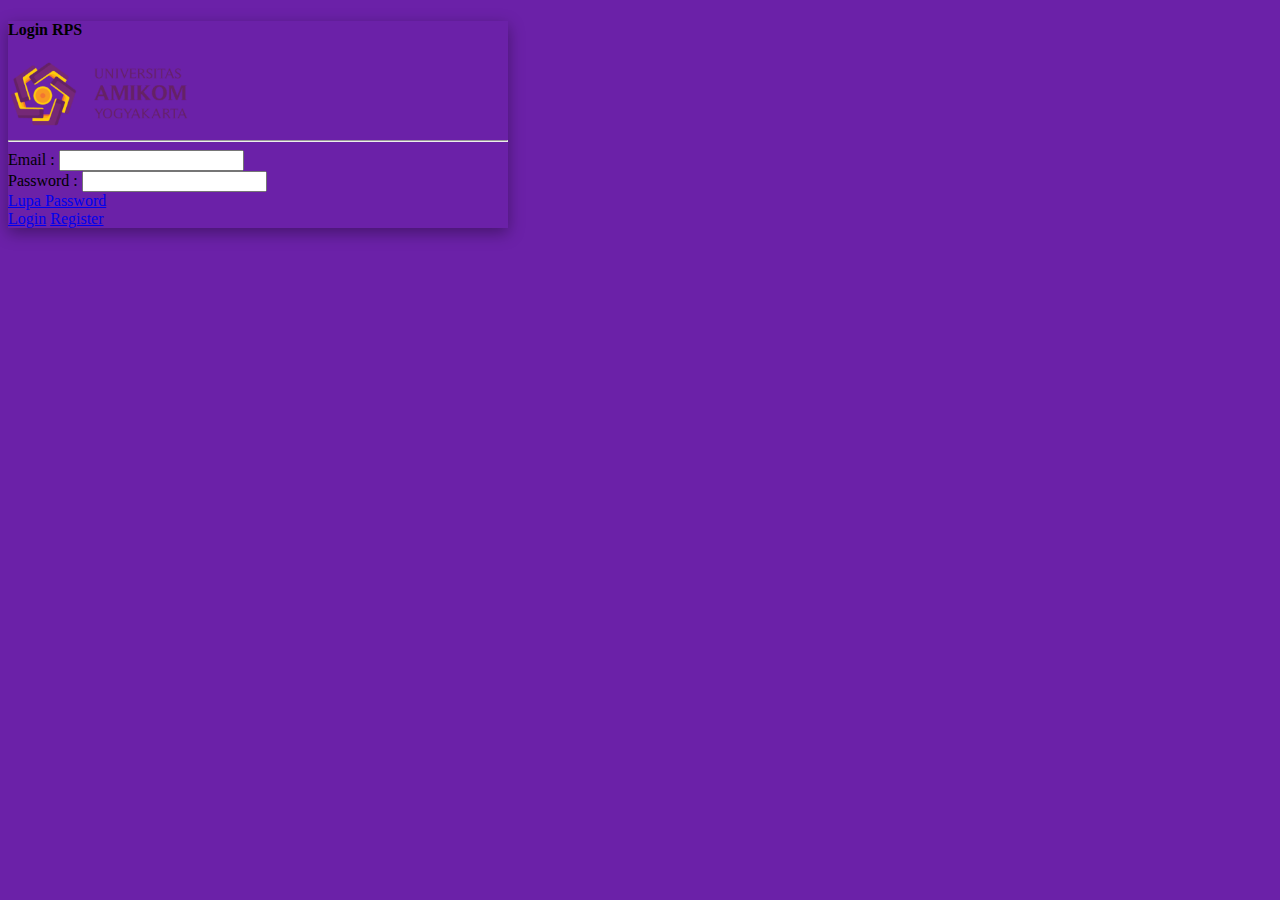
<file: index.html>
<!DOCTYPE html>
<html lang="en">
  <head>
    <meta charset="utf-8" />
    <meta name="viewport" content="width=device-width, initial-scale=1" />
    <title>Amikom</title>
    <link href="https://cdn.jsdelivr.net/npm/bootstrap@5.3.0/dist/css/bootstrap.min.css" rel="stylesheet" integrity="sha384-9ndCyUaIbzAi2FUVXJi0CjmCapSmO7SnpJef0486qhLnuZ2cdeRhO02iuK6FUUVM" crossorigin="anonymous" />
    <link rel="stylesheet" href="css/login.css">
  </head>
  <body>
    <div class="container d-md-flex position-absolute top-50 start-50 translate-middle justify-content-center">
      <div class="card mb-3">
        <div class="card-body">
          <h4 class="card-title pt-2 pb-2 text-center"><strong>Login RPS</strong></h4>
          <img src="img/amikom.png" alt="" width="200px" class="mx-auto d-block">
          <hr>
          <form>
            <div class="mb-3">
              <label for="email" class="form-label">Email :</label>
              <input type="email" class="form-control" id="email" aria-describedby="emailHelp" />
            </div>
            <div class="mb-3">
              <label for="exampleInputPassword1" class="form-label">Password :</label>
              <input type="password" class="form-control" id="exampleInputPassword1" />
            </div>
            <div class="mb-3 text-end">
              <a href="lupa-password/lupa-password.html"> Lupa Password</a>
            </div>
            <div class="button d-flex gap-2 justify-content-center">
              <a href="home/index.html" type="submit" class="btn btn-primary">Login</a>
              <a href="register/register.html" type="submit" class="btn btn-primary">Register</a>
            </div>
          </form>
        </div>
      </div>
    </div>
    <script src="https://cdn.jsdelivr.net/npm/bootstrap@5.3.0/dist/js/bootstrap.bundle.min.js" integrity="sha384-geWF76RCwLtnZ8qwWowPQNguL3RmwHVBC9FhGdlKrxdiJJigb/j/68SIy3Te4Bkz" crossorigin="anonymous"></script>
    <script src="js/script.js"></script>
  </body>
</html>
</file>
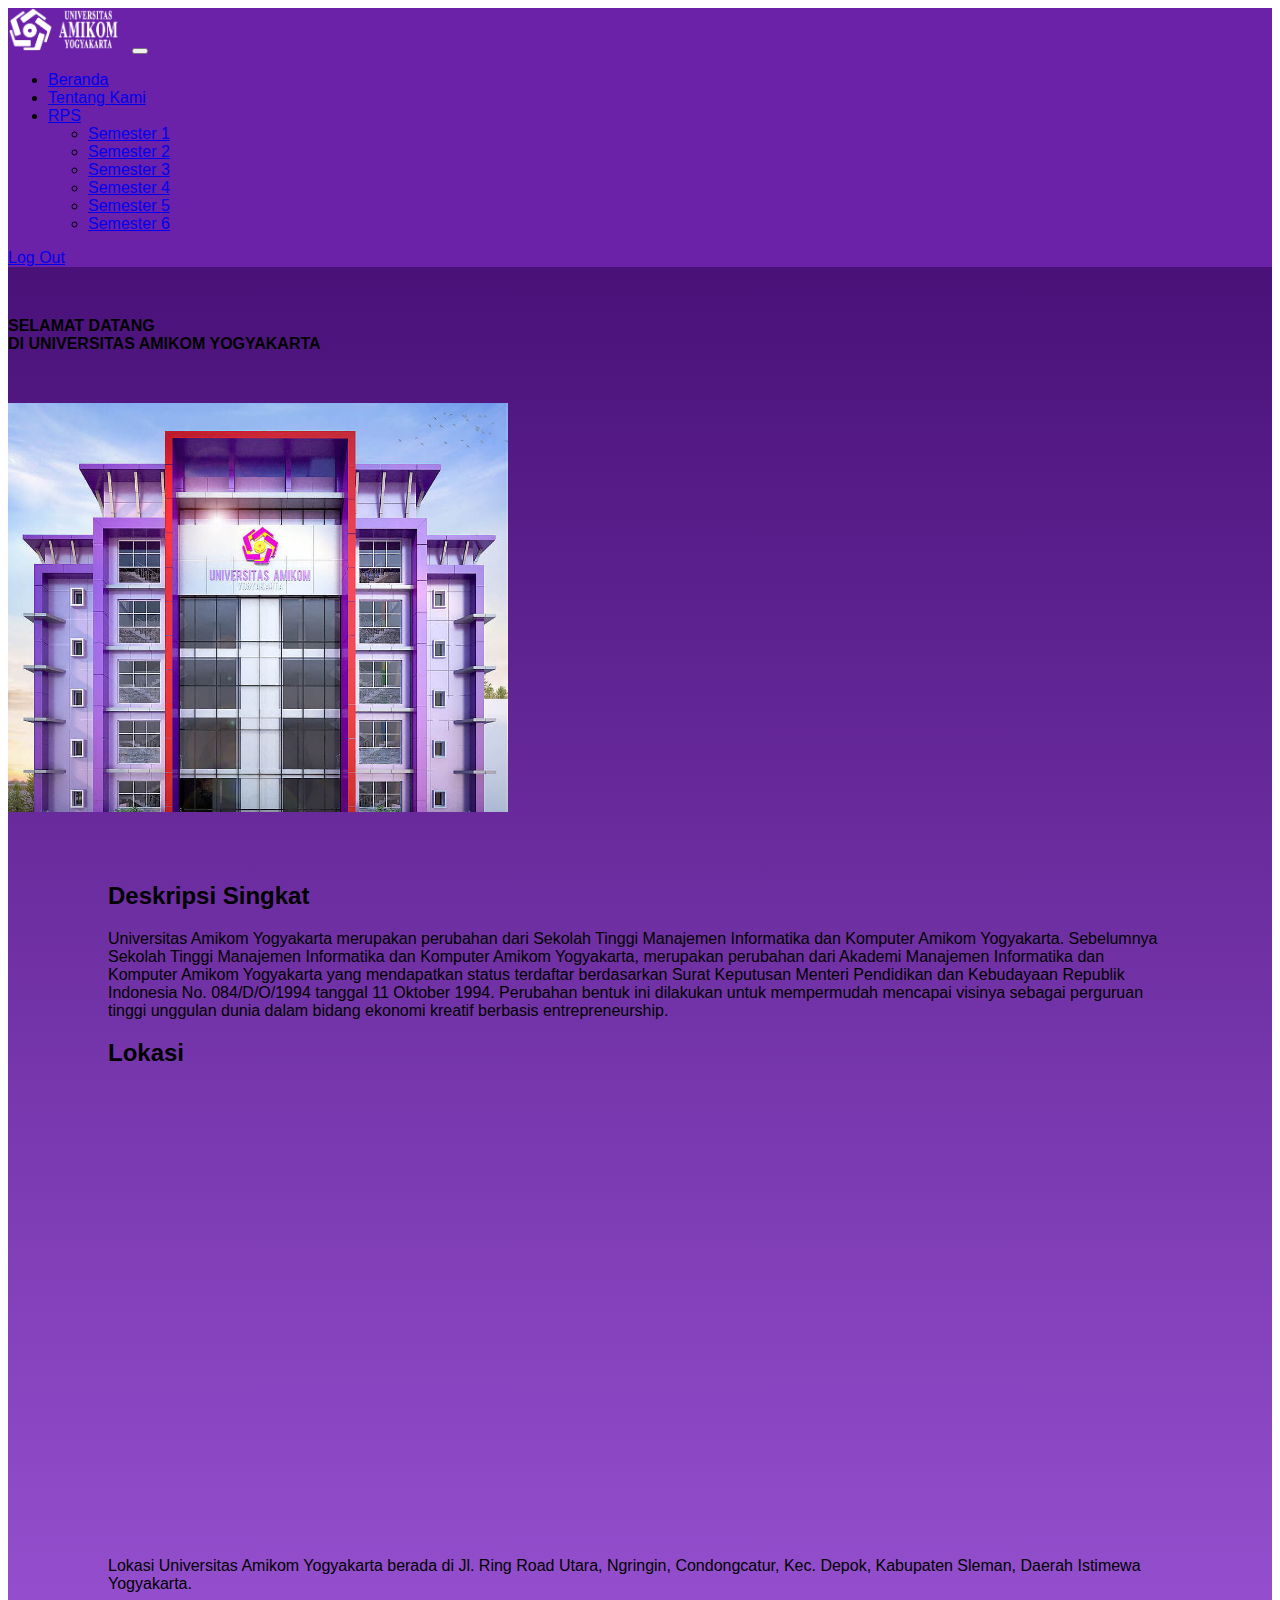
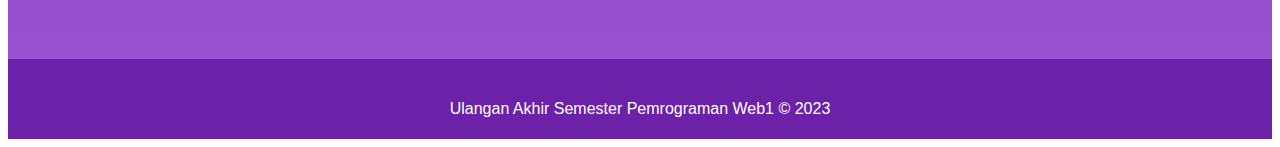
<file: home/index.html>
<!DOCTYPE html>
<html lang="en">
<head>
    <meta charset="UTF-8">
    <meta name="viewport" content="width=device-width, initial-scale=1.0">
    <title>Amikom</title>
    <link href="https://cdn.jsdelivr.net/npm/bootstrap@5.3.0/dist/css/bootstrap.min.css" rel="stylesheet" integrity="sha384-9ndCyUaIbzAi2FUVXJi0CjmCapSmO7SnpJef0486qhLnuZ2cdeRhO02iuK6FUUVM" crossorigin="anonymous">
    <link rel="stylesheet" href="../css/style.css">
</head>
<body>

    <nav class="navbar navbar-expand-lg position-sticky w-100 h z-1">
        <div class="container-fluid ms-4 me-4">
          <a class="navbar-brand">
                  <img src="../img/logo-amikom-t.png" alt="" width="120px">
                </a>
                <button class="navbar-toggler" type="button" data-bs-toggle="collapse" data-bs-target="#navbarSupportedContent" aria-controls="navbarSupportedContent" aria-expanded="false" aria-label="Toggle navigation">
                <span class="navbar-toggler-icon"></span>
              </button>
              <div class="collapse navbar-collapse" id="navbarSupportedContent">
                    <ul class="navbar-nav ms-auto mb-2 mb-lg-0">
                    <li class="nav-item">
                        <a class="nav-link active text-white fs-4" aria-current="page" href="index.html">Beranda</a>
                    </li>
                    <li class="nav-item">
                        <a class="nav-link active text-white fs-4" aria-current="page" href="../tentang/index.html">Tentang Kami</a>
                    </li>
                    <li class="nav-item dropdown">
                        <a class="nav-link dropdown-toggle text-white fs-4" href="#" role="button" data-bs-toggle="dropdown" aria-expanded="false">
                        RPS
                      </a>
                        <ul class="dropdown-menu">
                            <li><a class="dropdown-item" href="../semester1/index.html">Semester 1</a></li>
                            <li><a class="dropdown-item" href="../semester2/index.html">Semester 2</a></li>
                            <li><a class="dropdown-item" href="../semester3/index.html">Semester 3</a></li>
                            <li><a class="dropdown-item" href="../semester4/index.html">Semester 4</a></li>
                            <li><a class="dropdown-item" href="../semester5/index.html">Semester 5</a></li>
                            <li><a class="dropdown-item" href="../semester6/index.html">Semester 6</a></li>
                          </ul>
                        </li>
                      </ul>
                      <form class="d-flex">
                        <a class="btn btn-danger" href="../index.html" type="submit">Log Out</a>
                      </form>
              </div>
        </div>
      </nav>

      <main>
        <div class="text text-center text-white fs-2"><strong>SELAMAT DATANG<br>DI UNIVERSITAS AMIKOM YOGYAKARTA</strong></div>
        <img src="../img/20220419135242_hero.jpg" width="500px" class="rounded mx-auto d-block" alt="">
        <div class="deskripsi text-white">
          <h2><strong>Deskripsi Singkat</strong></h2>
          <p>Universitas Amikom Yogyakarta merupakan perubahan dari Sekolah Tinggi Manajemen Informatika dan Komputer Amikom Yogyakarta. Sebelumnya Sekolah Tinggi Manajemen Informatika dan Komputer Amikom Yogyakarta, merupakan perubahan dari Akademi Manajemen Informatika dan Komputer Amikom Yogyakarta yang mendapatkan status terdaftar berdasarkan Surat Keputusan Menteri Pendidikan dan Kebudayaan Republik Indonesia No. 084/D/O/1994 tanggal 11 Oktober 1994. Perubahan bentuk ini dilakukan untuk mempermudah mencapai visinya sebagai perguruan tinggi unggulan dunia dalam bidang ekonomi kreatif berbasis entrepreneurship.</p>
          <h2><strong>Lokasi</strong></h2>
          <iframe src="https://www.google.com/maps/embed?pb=!1m18!1m12!1m3!1d3953.281890327112!2d110.40647117464036!3d-7.759899576955655!2m3!1f0!2f0!3f0!3m2!1i1024!2i768!4f13.1!3m3!1m2!1s0x2e7a599bd3bdc4ef%3A0x6f1714b0c4544586!2sUniversitas%20Amikom%20Yogyakarta!5e0!3m2!1sid!2sid!4v1690103221997!5m2!1sid!2sid" width="600" height="450" style="border:0;" allowfullscreen="" loading="lazy" referrerpolicy="no-referrer-when-downgrade"></iframe>
          <p>Lokasi Universitas Amikom Yogyakarta berada di Jl. Ring Road Utara, Ngringin, Condongcatur, Kec. Depok, Kabupaten Sleman, Daerah Istimewa Yogyakarta.</p>
        </div>
      </main>

      <footer>
        <p>Ulangan Akhir Semester Pemrograman Web1 &#169; 2023</p>
      </footer>
    
      <script src="https://cdn.jsdelivr.net/npm/bootstrap@5.3.0/dist/js/bootstrap.bundle.min.js" integrity="sha384-geWF76RCwLtnZ8qwWowPQNguL3RmwHVBC9FhGdlKrxdiJJigb/j/68SIy3Te4Bkz" crossorigin="anonymous"></script>
</body>
</html>
</file>
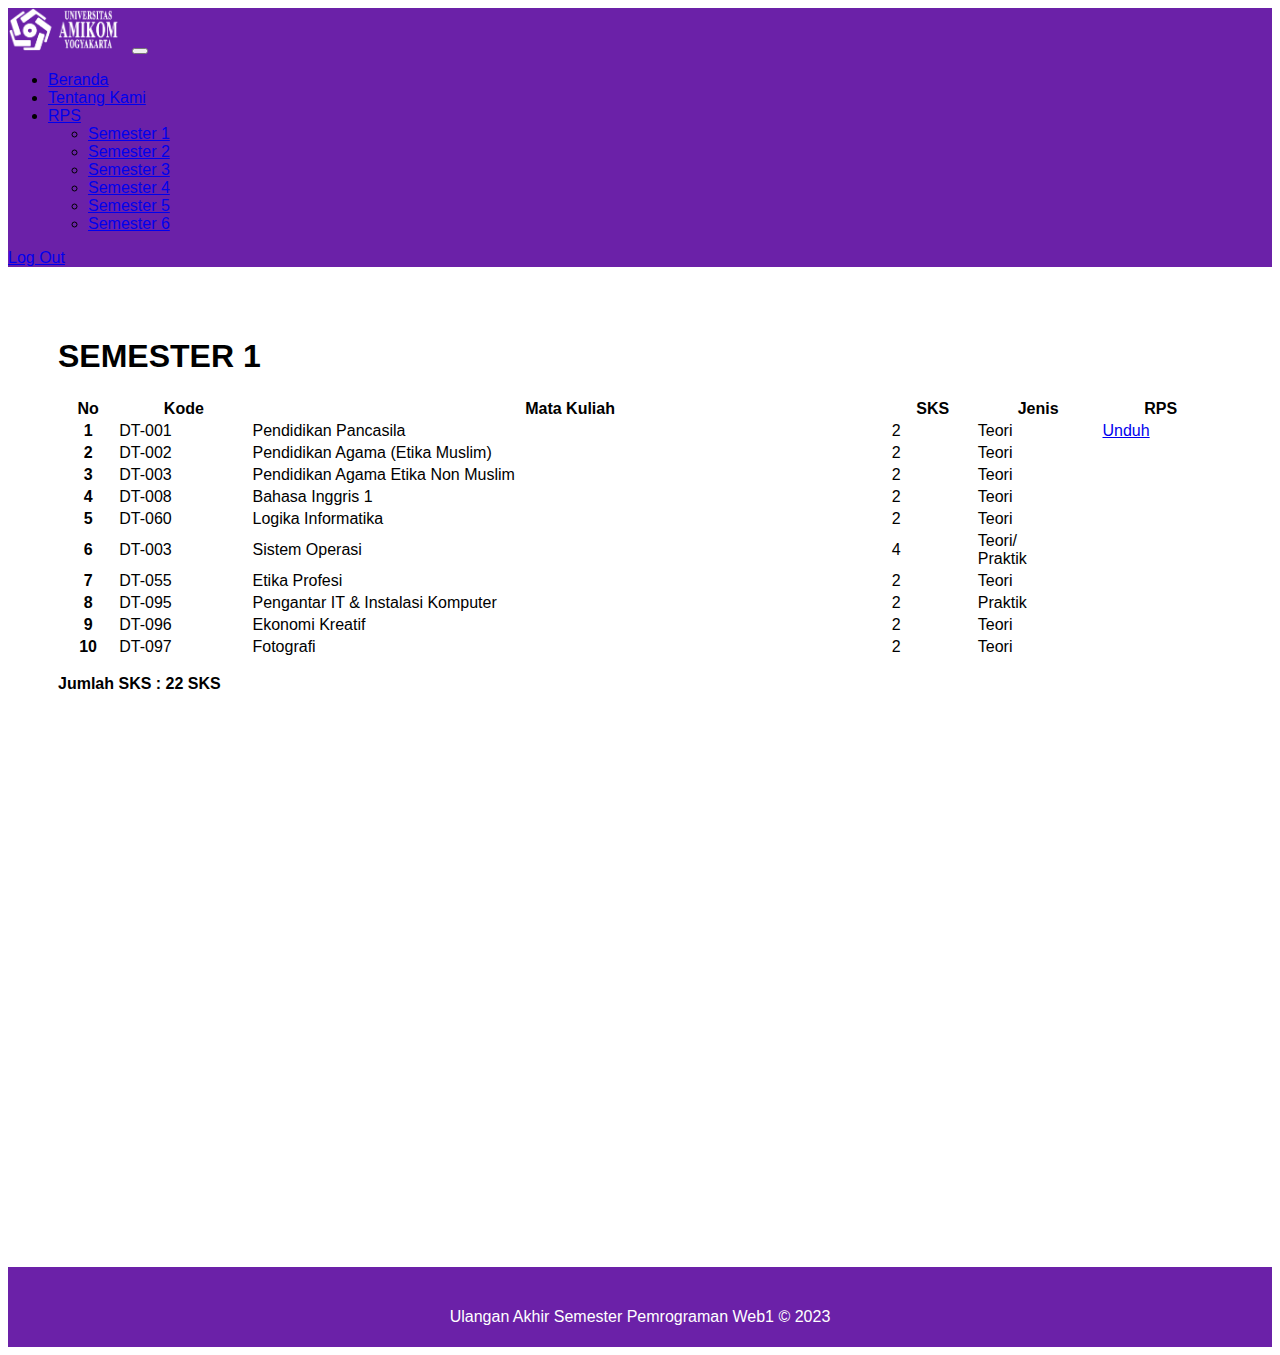
<file: semester1/index.html>
<!DOCTYPE html>
<html lang="en">
<head>
    <meta charset="UTF-8">
    <meta name="viewport" content="width=device-width, initial-scale=1.0">
    <title>Amikom</title>
    <link href="https://cdn.jsdelivr.net/npm/bootstrap@5.3.0/dist/css/bootstrap.min.css" rel="stylesheet" integrity="sha384-9ndCyUaIbzAi2FUVXJi0CjmCapSmO7SnpJef0486qhLnuZ2cdeRhO02iuK6FUUVM" crossorigin="anonymous">
    <link rel="stylesheet" href="../css/style.css">
</head>
<body>
    <nav class="navbar navbar-expand-lg position-sticky w-100 h z-1">
      <div class="container-fluid ms-4 me-4">
        <a class="navbar-brand">
                <img src="../img/logo-amikom-t.png" alt="" width="120px">
              </a>
              <button class="navbar-toggler" type="button" data-bs-toggle="collapse" data-bs-target="#navbarSupportedContent" aria-controls="navbarSupportedContent" aria-expanded="false" aria-label="Toggle navigation">
              <span class="navbar-toggler-icon"></span>
            </button>
            <div class="collapse navbar-collapse" id="navbarSupportedContent">
                  <ul class="navbar-nav ms-auto mb-2 mb-lg-0">
                  <li class="nav-item">
                      <a class="nav-link active text-white fs-4" aria-current="page" href="../home/index.html">Beranda</a>
                  </li>
                  <li class="nav-item">
                    <a class="nav-link active text-white fs-4" aria-current="page" href="../tentang/index.html">Tentang Kami</a>
                  </li>
                  <li class="nav-item dropdown">
                      <a class="nav-link dropdown-toggle text-white fs-4" href="#" role="button" data-bs-toggle="dropdown" aria-expanded="false">
                      RPS
                    </a>
                      <ul class="dropdown-menu">
                          <li><a class="dropdown-item" href="index.html">Semester 1</a></li>
                          <li><a class="dropdown-item" href="../semester2/index.html">Semester 2</a></li>
                          <li><a class="dropdown-item" href="../semester3/index.html">Semester 3</a></li>
                          <li><a class="dropdown-item" href="../semester4/index.html">Semester 4</a></li>
                          <li><a class="dropdown-item" href="../semester5/index.html">Semester 5</a></li>
                          <li><a class="dropdown-item" href="../semester6/index.html">Semester 6</a></li>
                        </ul>
                      </li>
                    </ul>
                    <form class="d-flex">
                      <a class="btn btn-danger" href="../index.html" type="submit">Log Out</a>
                    </form>
            </div>
      </div>
    </nav>

      <div class="konten">
        <h1 class="text-center"><strong>SEMESTER 1</strong></h1>
        
        <table class="table table-borderless">
          <thead>
            <tr>
              <th scope="col">No</th>
              <th scope="col">Kode</th>
              <th scope="col">Mata Kuliah</th>
              <th scope="col">SKS</th>
              <th scope="col">Jenis</th>
              <th scope="col">RPS</th>
            </tr>
          </thead>
          <tbody>
            <tr>
              <th scope="row">1</th>
              <td>DT-001</td>
              <td>Pendidikan Pancasila</td>
              <td>2</td>
              <td>Teori</td>
              <td><a href="https://blogarch.amikom.ac.id/2022/0122/20220122095859.pdf" target="_blank">Unduh</a></td>
            </tr>
            <tr>
              <th scope="row">2</th>
              <td>DT-002</td>
              <td>Pendidikan Agama (Etika Muslim)</td>
              <td>2</td>
              <td>Teori</td>
            </tr>
            <tr>
              <th scope="row">3</th>
              <td>DT-003</td>
              <td>Pendidikan Agama Etika Non Muslim</td>
              <td>2</td>
              <td>Teori</td>
            </tr>
            <tr>
              <th scope="row">4</th>
              <td>DT-008</td>
              <td>Bahasa Inggris 1</td>
              <td>2</td>
              <td>Teori</td>
            </tr>
            <tr>
              <th scope="row">5</th>
              <td>DT-060</td>
              <td>Logika Informatika</td>
              <td>2</td>
              <td>Teori</td>
            </tr>
            <tr>
              <th scope="row">6</th>
              <td>DT-003</td>
              <td>Sistem Operasi</td>
              <td>4</td>
              <td>Teori/<br>Praktik</td>
            </tr>
            <tr>
              <th scope="row">7</th>
              <td>DT-055</td>
              <td>Etika Profesi</td>
              <td>2</td>
              <td>Teori</td>
            </tr>
            <tr>
              <th scope="row">8</th>
              <td>DT-095</td>
              <td>Pengantar IT & Instalasi Komputer</td>
              <td>2</td>
              <td>Praktik</td>
            </tr>
            <tr>
              <th scope="row">9</th>
              <td>DT-096</td>
              <td>Ekonomi Kreatif</td>
              <td>2</td>
              <td>Teori</td>
            </tr>
            <tr>
              <th scope="row">10</th>
              <td>DT-097</td>
              <td>Fotografi</td>
              <td>2</td>
              <td>Teori</td>
            </tr>
          </tbody>
        </table>
        
        <p><strong>Jumlah SKS : 22 SKS</strong></p>
      </div>

      <footer>
        <p>Ulangan Akhir Semester Pemrograman Web1 &#169; 2023</p>
      </footer>
      
      <script src="https://cdn.jsdelivr.net/npm/bootstrap@5.3.0/dist/js/bootstrap.bundle.min.js" integrity="sha384-geWF76RCwLtnZ8qwWowPQNguL3RmwHVBC9FhGdlKrxdiJJigb/j/68SIy3Te4Bkz" crossorigin="anonymous"></script>
</body>
</html>
</file>
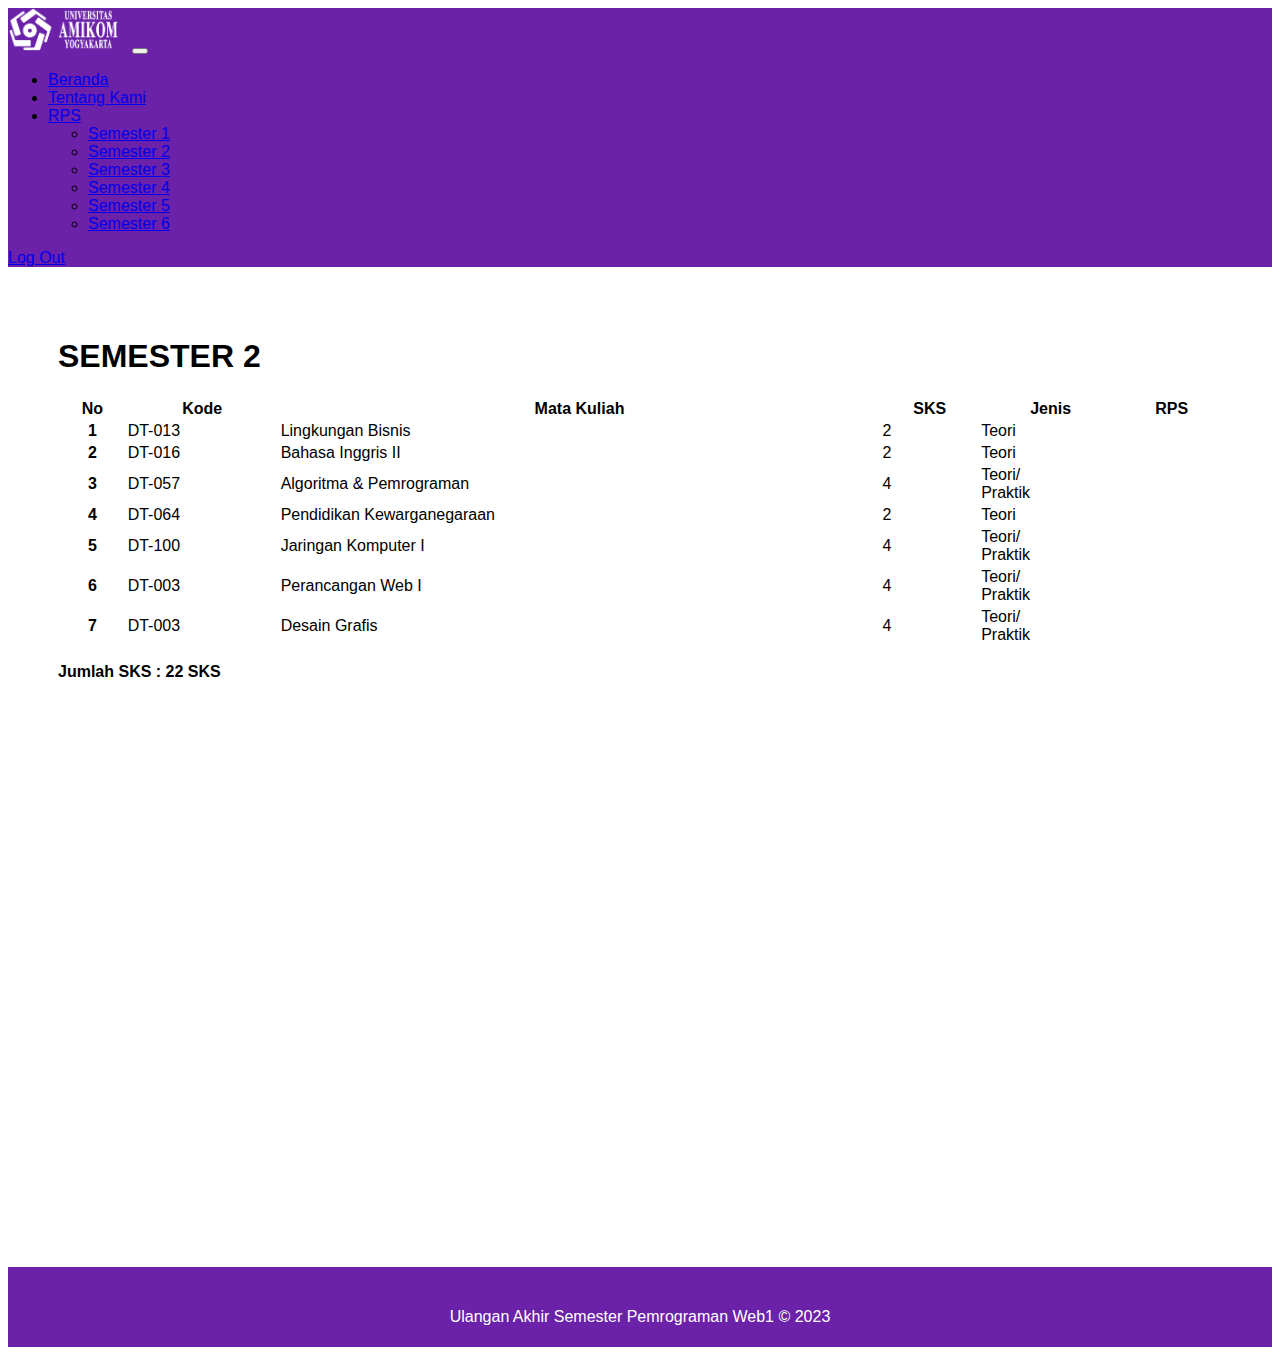
<file: semester2/index.html>
<!DOCTYPE html>
<html lang="en">
<head>
    <meta charset="UTF-8">
    <meta name="viewport" content="width=device-width, initial-scale=1.0">
    <title>Amikom</title>
    <link href="https://cdn.jsdelivr.net/npm/bootstrap@5.3.0/dist/css/bootstrap.min.css" rel="stylesheet" integrity="sha384-9ndCyUaIbzAi2FUVXJi0CjmCapSmO7SnpJef0486qhLnuZ2cdeRhO02iuK6FUUVM" crossorigin="anonymous">
    <link rel="stylesheet" href="../css/style.css">
</head>
<body>
    <nav class="navbar navbar-expand-lg position-sticky w-100 h z-1">
      <div class="container-fluid ms-4 me-4">
        <a class="navbar-brand">
                <img src="../img/logo-amikom-t.png" alt="" width="120px">
              </a>
              <button class="navbar-toggler" type="button" data-bs-toggle="collapse" data-bs-target="#navbarSupportedContent" aria-controls="navbarSupportedContent" aria-expanded="false" aria-label="Toggle navigation">
              <span class="navbar-toggler-icon"></span>
            </button>
            <div class="collapse navbar-collapse" id="navbarSupportedContent">
                  <ul class="navbar-nav ms-auto mb-2 mb-lg-0">
                  <li class="nav-item">
                      <a class="nav-link active text-white fs-4" aria-current="page" href="../home/index.html">Beranda</a>
                  </li>
                  <li class="nav-item">
                    <a class="nav-link active text-white fs-4" aria-current="page" href="../tentang/index.html">Tentang Kami</a>
                  </li>
                  <li class="nav-item dropdown">
                      <a class="nav-link dropdown-toggle text-white fs-4" href="#" role="button" data-bs-toggle="dropdown" aria-expanded="false">
                      RPS
                    </a>
                      <ul class="dropdown-menu">
                          <li><a class="dropdown-item" href="../semester1/index.html">Semester 1</a></li>
                          <li><a class="dropdown-item" href="index.html">Semester 2</a></li>
                          <li><a class="dropdown-item" href="../semester3/index.html">Semester 3</a></li>
                          <li><a class="dropdown-item" href="../semester4/index.html">Semester 4</a></li>
                          <li><a class="dropdown-item" href="../semester5/index.html">Semester 5</a></li>
                          <li><a class="dropdown-item" href="../semester6/index.html">Semester 6</a></li>
                        </ul>
                      </li>
                    </ul>
                    <form class="d-flex">
                      <a class="btn btn-danger" href="../index.html" type="submit">Log Out</a>
                    </form>
            </div>
      </div>
    </nav>

      <div class="konten">
        <h1 class="text-center"><strong>SEMESTER 2</strong></h1>
        
        <table class="table table-borderless">
          <thead>
            <tr>
              <th scope="col">No</th>
              <th scope="col">Kode</th>
              <th scope="col">Mata Kuliah</th>
              <th scope="col">SKS</th>
              <th scope="col">Jenis</th>
              <th scope="col">RPS</th>
            </tr>
          </thead>
          <tbody>
            <tr>
              <th scope="row">1</th>
              <td>DT-013</td>
              <td>Lingkungan Bisnis</td>
              <td>2</td>
              <td>Teori</td>
            </tr>
            <tr>
              <th scope="row">2</th>
              <td>DT-016</td>
              <td>Bahasa Inggris II</td>
              <td>2</td>
              <td>Teori</td>
            </tr>
            <tr>
              <th scope="row">3</th>
              <td>DT-057</td>
              <td>Algoritma & Pemrograman</td>
              <td>4</td>
              <td>Teori/<br>Praktik</td>
            </tr>
            <tr>
              <th scope="row">4</th>
              <td>DT-064</td>
              <td>Pendidikan Kewarganegaraan</td>
              <td>2</td>
              <td>Teori</td>
            </tr>
            <tr>
              <th scope="row">5</th>
              <td>DT-100</td>
              <td>Jaringan Komputer I</td>
              <td>4</td>
              <td>Teori/<br>Praktik</td>
            </tr>
            <tr>
              <th scope="row">6</th>
              <td>DT-003</td>
              <td>Perancangan Web I</td>
              <td>4</td>
              <td>Teori/<br>Praktik</td>
            </tr>
            <tr>
              <th scope="row">7</th>
              <td>DT-003</td>
              <td>Desain Grafis</td>
              <td>4</td>
              <td>Teori/<br>Praktik</td>
            </tr>
          </tbody>
        </table>
        
        <p><strong>Jumlah SKS : 22 SKS</strong></p>
      </div>

      <footer>
          <p>Ulangan Akhir Semester Pemrograman Web1 &#169; 2023</p>
      </footer>
      
      <script src="https://cdn.jsdelivr.net/npm/bootstrap@5.3.0/dist/js/bootstrap.bundle.min.js" integrity="sha384-geWF76RCwLtnZ8qwWowPQNguL3RmwHVBC9FhGdlKrxdiJJigb/j/68SIy3Te4Bkz" crossorigin="anonymous"></script>
</body>
</html>
</file>
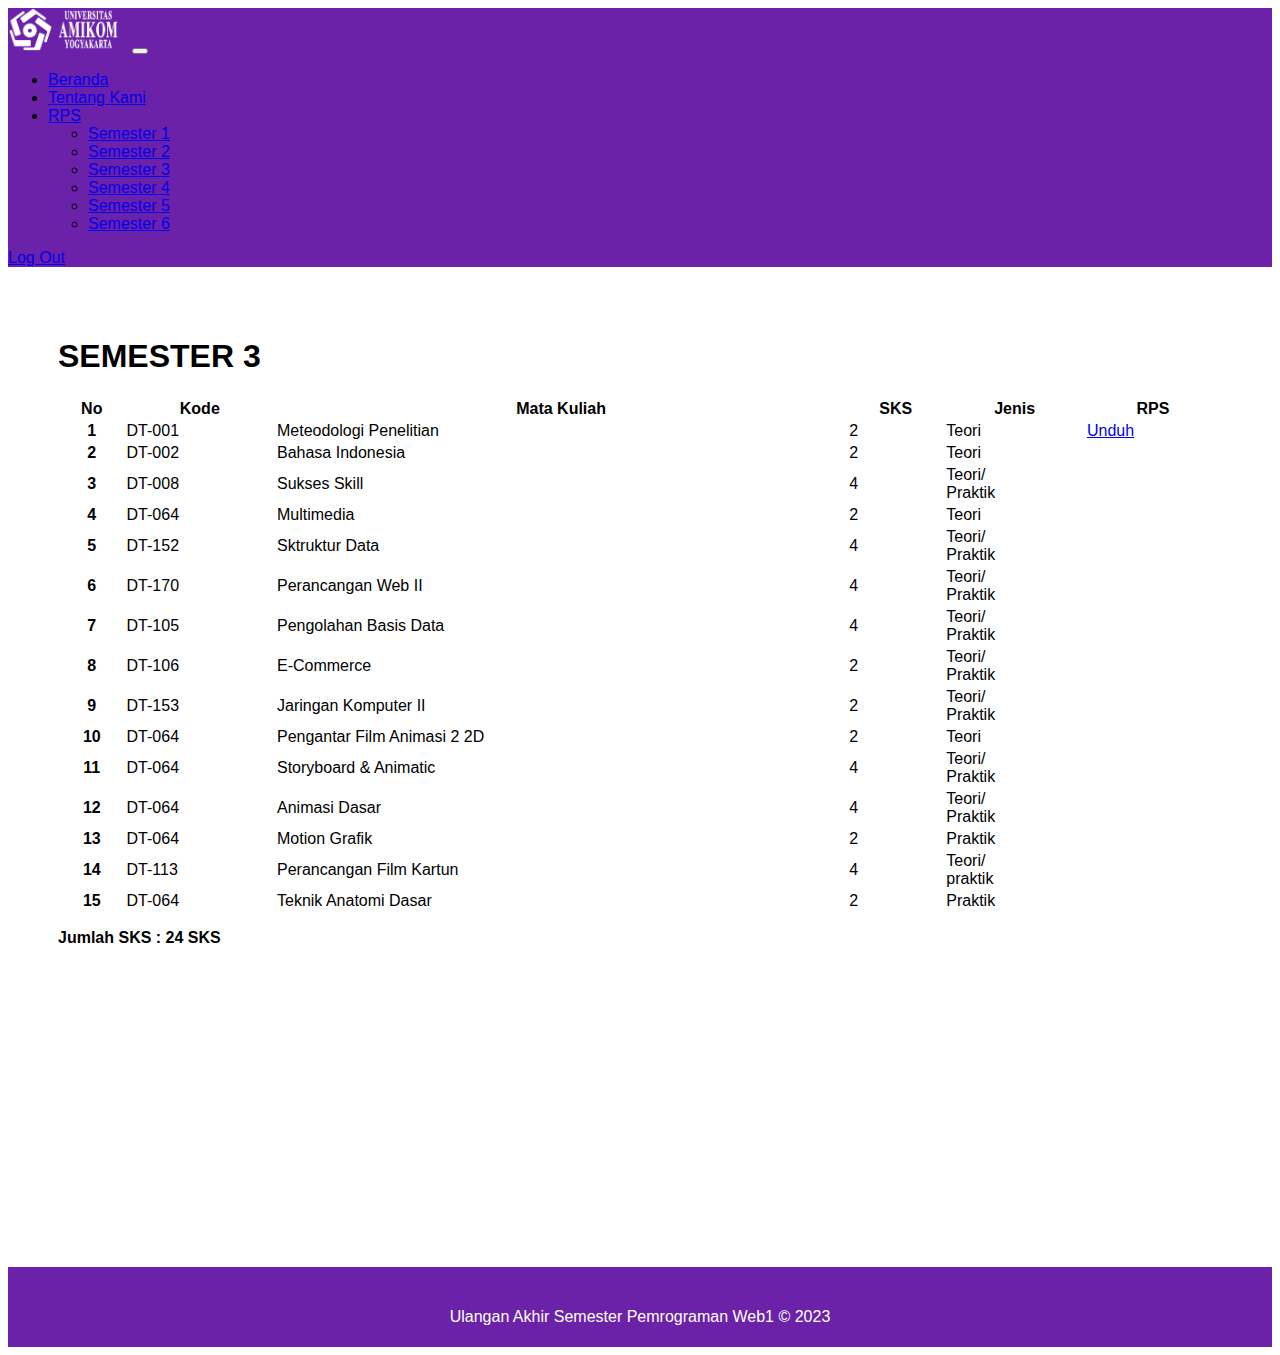
<file: semester3/index.html>
<!DOCTYPE html>
<html lang="en">
<head>
    <meta charset="UTF-8">
    <meta name="viewport" content="width=device-width, initial-scale=1.0">
    <title>Amikom</title>
    <link href="https://cdn.jsdelivr.net/npm/bootstrap@5.3.0/dist/css/bootstrap.min.css" rel="stylesheet" integrity="sha384-9ndCyUaIbzAi2FUVXJi0CjmCapSmO7SnpJef0486qhLnuZ2cdeRhO02iuK6FUUVM" crossorigin="anonymous">
    <link rel="stylesheet" href="../css/style.css">
</head>
<body>
    <nav class="navbar navbar-expand-lg position-sticky w-100 h z-1">
      <div class="container-fluid ms-4 me-4">
        <a class="navbar-brand">
                <img src="../img/logo-amikom-t.png" alt="" width="120px">
              </a>
              <button class="navbar-toggler" type="button" data-bs-toggle="collapse" data-bs-target="#navbarSupportedContent" aria-controls="navbarSupportedContent" aria-expanded="false" aria-label="Toggle navigation">
              <span class="navbar-toggler-icon"></span>
            </button>
            <div class="collapse navbar-collapse" id="navbarSupportedContent">
                  <ul class="navbar-nav ms-auto mb-2 mb-lg-0">
                  <li class="nav-item">
                      <a class="nav-link active text-white fs-4" aria-current="page" href="../home/index.html">Beranda</a>
                  </li>
                  <li class="nav-item">
                    <a class="nav-link active text-white fs-4" aria-current="page" href="../tentang/index.html">Tentang Kami</a>
                  </li>
                  <li class="nav-item dropdown">
                      <a class="nav-link dropdown-toggle text-white fs-4" href="#" role="button" data-bs-toggle="dropdown" aria-expanded="false">
                      RPS
                    </a>
                      <ul class="dropdown-menu">
                          <li><a class="dropdown-item" href="../semester1/index.html">Semester 1</a></li>
                          <li><a class="dropdown-item" href="../semester2/index.html">Semester 2</a></li>
                          <li><a class="dropdown-item" href="index.html">Semester 3</a></li>
                          <li><a class="dropdown-item" href="../semester4/index.html">Semester 4</a></li>
                          <li><a class="dropdown-item" href="../semester5/index.html">Semester 5</a></li>
                          <li><a class="dropdown-item" href="../semester6/index.html">Semester 6</a></li>
                        </ul>
                      </li>
                    </ul>
                    <form class="d-flex">
                      <a class="btn btn-danger" href="../index.html" type="submit">Log Out</a>
                    </form>
            </div>
      </div>
    </nav>

      <div class="konten">
        <h1 class="text-center"><strong>SEMESTER 3</strong></h1>
        
        <table class="table table-borderless">
          <thead>
            <tr>
              <th scope="col">No</th>
              <th scope="col">Kode</th>
              <th scope="col">Mata Kuliah</th>
              <th scope="col">SKS</th>
              <th scope="col">Jenis</th>
              <th scope="col">RPS</th>
            </tr>
          </thead>
          <tbody>
            <tr>
              <th scope="row">1</th>
              <td>DT-001</td>
              <td>Meteodologi Penelitian</td>
              <td>2</td>
              <td>Teori</td>
              <td><a href="https://blogarch.amikom.ac.id/2022/0122/20220122102900.pdf" target="_blank">Unduh</a></td>
            </tr>
            <tr>
              <th scope="row">2</th>
              <td>DT-002</td>
              <td>Bahasa Indonesia</td>
              <td>2</td>
              <td>Teori</td>
            </tr>
            <tr>
              <th scope="row">3</th>
              <td>DT-008</td>
              <td>Sukses Skill</td>
              <td>4</td>
              <td>Teori/<br>Praktik</td>
            </tr>
            <tr>
              <th scope="row">4</th>
              <td>DT-064</td>
              <td>Multimedia</td>
              <td>2</td>
              <td>Teori</td>
            </tr>
            <tr>
              <th scope="row">5</th>
              <td>DT-152</td>
              <td>Sktruktur Data</td>
              <td>4</td>
              <td>Teori/<br>Praktik</td>
            </tr>
            <tr>
              <th scope="row">6</th>
              <td>DT-170</td>
              <td>Perancangan Web II</td>
              <td>4</td>
              <td>Teori/<br>Praktik</td>
            </tr>
            <tr>
              <th scope="row">7</th>
              <td>DT-105</td>
              <td>Pengolahan Basis Data</td>
              <td>4</td>
              <td>Teori/<br>Praktik</td>
            </tr>
            <tr>
              <th scope="row">8</th>
              <td>DT-106</td>
              <td>E-Commerce</td>
              <td>2</td>
              <td>Teori/<br>Praktik</td>
            </tr>
            <tr>
              <th scope="row">9</th>
              <td>DT-153</td>
              <td>Jaringan Komputer II</td>
              <td>2</td>
              <td>Teori/<br>Praktik</td>
            </tr>
            <tr>
              <th scope="row">10</th>
              <td>DT-064</td>
              <td>Pengantar Film Animasi 2 2D</td>
              <td>2</td>
              <td>Teori</td>
            </tr>
            <tr>
              <th scope="row">11</th>
              <td>DT-064</td>
              <td>Storyboard & Animatic</td>
              <td>4</td>
              <td>Teori/<br>Praktik</td>
            </tr>
            <tr>
              <th scope="row">12</th>
              <td>DT-064</td>
              <td>Animasi Dasar</td>
              <td>4</td>
              <td>Teori/<br>Praktik</td>
            </tr>
            <tr>
              <th scope="row">13</th>
              <td>DT-064</td>
              <td>Motion Grafik</td>
              <td>2</td>
              <td>Praktik</td>
            </tr>
            <tr>
              <th scope="row">14</th>
              <td>DT-113</td>
              <td>Perancangan Film Kartun</td>
              <td>4</td>
              <td>Teori/<br>praktik</td>
            </tr>
            <tr>
              <th scope="row">15</th>
              <td>DT-064</td>
              <td>Teknik Anatomi Dasar</td>
              <td>2</td>
              <td>Praktik</td>
            </tr>
          </tbody>
        </table>
        
        <p><strong>Jumlah SKS : 24 SKS</strong></p>
      </div>

      <footer>
        <p>Ulangan Akhir Semester Pemrograman Web1 &#169; 2023</p>
      </footer>
      
      <script src="https://cdn.jsdelivr.net/npm/bootstrap@5.3.0/dist/js/bootstrap.bundle.min.js" integrity="sha384-geWF76RCwLtnZ8qwWowPQNguL3RmwHVBC9FhGdlKrxdiJJigb/j/68SIy3Te4Bkz" crossorigin="anonymous"></script>
</body>
</html>
</file>
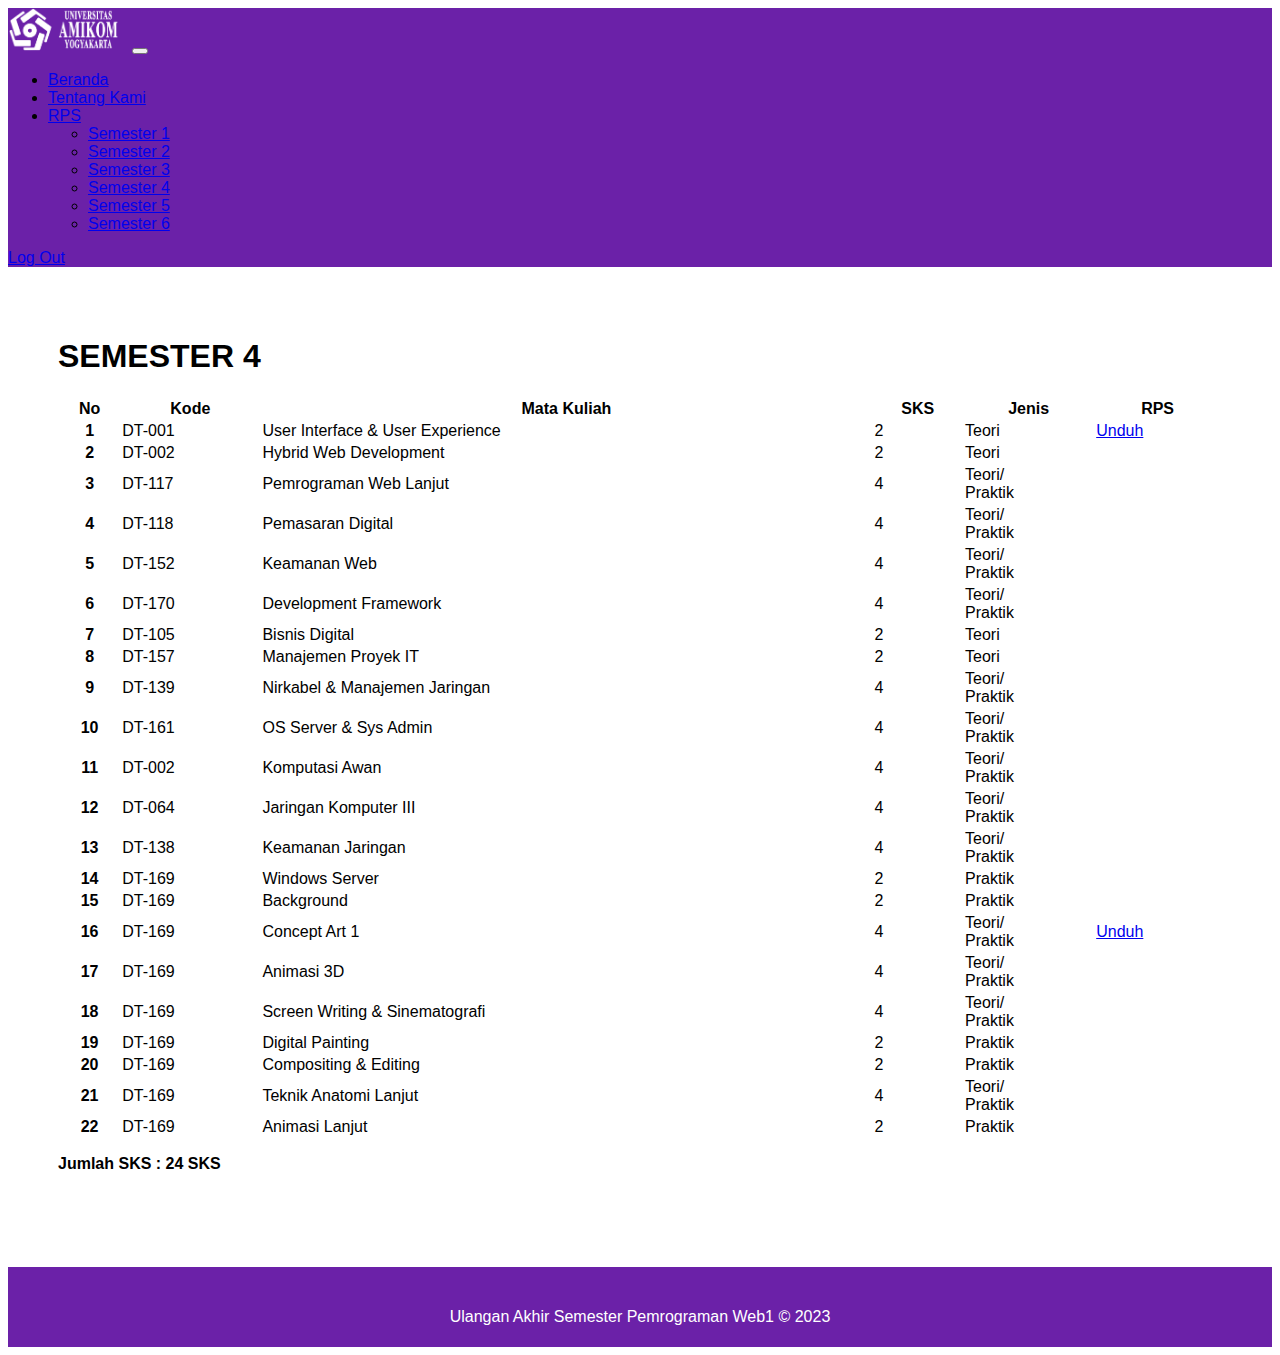
<file: semester4/index.html>
<!DOCTYPE html>
<html lang="en">
<head>
    <meta charset="UTF-8">
    <meta name="viewport" content="width=device-width, initial-scale=1.0">
    <title>Amikom</title>
    <link href="https://cdn.jsdelivr.net/npm/bootstrap@5.3.0/dist/css/bootstrap.min.css" rel="stylesheet" integrity="sha384-9ndCyUaIbzAi2FUVXJi0CjmCapSmO7SnpJef0486qhLnuZ2cdeRhO02iuK6FUUVM" crossorigin="anonymous">
    <link rel="stylesheet" href="../css/style.css">
</head>
<body>
    <nav class="navbar navbar-expand-lg position-sticky w-100 h z-1">
      <div class="container-fluid ms-4 me-4">
        <a class="navbar-brand">
                <img src="../img/logo-amikom-t.png" alt="" width="120px">
              </a>
              <button class="navbar-toggler" type="button" data-bs-toggle="collapse" data-bs-target="#navbarSupportedContent" aria-controls="navbarSupportedContent" aria-expanded="false" aria-label="Toggle navigation">
              <span class="navbar-toggler-icon"></span>
            </button>
            <div class="collapse navbar-collapse" id="navbarSupportedContent">
                  <ul class="navbar-nav ms-auto mb-2 mb-lg-0">
                  <li class="nav-item">
                      <a class="nav-link active text-white fs-4" aria-current="page" href="../home/index.html">Beranda</a>
                  </li>
                  <li class="nav-item">
                    <a class="nav-link active text-white fs-4" aria-current="page" href="../tentang/index.html">Tentang Kami</a>
                  </li>
                  <li class="nav-item dropdown">
                      <a class="nav-link dropdown-toggle text-white fs-4" href="#" role="button" data-bs-toggle="dropdown" aria-expanded="false">
                      RPS
                    </a>
                      <ul class="dropdown-menu">
                          <li><a class="dropdown-item" href="../semester1/index.html">Semester 1</a></li>
                          <li><a class="dropdown-item" href="../semester2/index.html">Semester 2</a></li>
                          <li><a class="dropdown-item" href="../semester3/index.html">Semester 3</a></li>
                          <li><a class="dropdown-item" href="index.html">Semester 4</a></li>
                          <li><a class="dropdown-item" href="../semester5/index.html">Semester 5</a></li>
                          <li><a class="dropdown-item" href="../semester6/index.html">Semester 6</a></li>
                        </ul>
                      </li>
                    </ul>
                    <form class="d-flex">
                      <a class="btn btn-danger" href="../index.html" type="submit">Log Out</a>
                    </form>
            </div>
      </div>
    </nav>

      <div class="konten">
        <h1 class="text-center"><strong>SEMESTER 4</strong></h1>
        
        <table class="table table-borderless">
          <thead>
            <tr>
              <th scope="col">No</th>
              <th scope="col">Kode</th>
              <th scope="col">Mata Kuliah</th>
              <th scope="col">SKS</th>
              <th scope="col">Jenis</th>
              <th scope="col">RPS</th>
            </tr>
          </thead>
          <tbody>
            <tr>
              <th scope="row">1</th>
              <td>DT-001</td>
              <td>User Interface & User Experience</td>
              <td>2</td>
              <td>Teori</td>
              <td><a href="#">Unduh</a></td>
            </tr>
            <tr>
              <th scope="row">2</th>
              <td>DT-002</td>
              <td>Hybrid Web Development</td>
              <td>2</td>
              <td>Teori</td>
            </tr>
            <tr>
              <th scope="row">3</th>
              <td>DT-117</td>
              <td>Pemrograman Web Lanjut</td>
              <td>4</td>
              <td>Teori/<br>Praktik</td>
            </tr>
            <tr>
              <th scope="row">4</th>
              <td>DT-118</td>
              <td>Pemasaran Digital</td>
              <td>4</td>
              <td>Teori/<br>Praktik</td>
            </tr>
            <tr>
              <th scope="row">5</th>
              <td>DT-152</td>
              <td>Keamanan Web</td>
              <td>4</td>
              <td>Teori/<br>Praktik</td>
            </tr>
            <tr>
              <th scope="row">6</th>
              <td>DT-170</td>
              <td>Development Framework</td>
              <td>4</td>
              <td>Teori/<br>Praktik</td>
            </tr>
            <tr>
              <th scope="row">7</th>
              <td>DT-105</td>
              <td>Bisnis Digital</td>
              <td>2</td>
              <td>Teori</td>
            </tr>
            <tr>
              <th scope="row">8</th>
              <td>DT-157</td>
              <td>Manajemen Proyek IT</td>
              <td>2</td>
              <td>Teori</td>
            </tr>
            <tr>
              <th scope="row">9</th>
              <td>DT-139</td>
              <td>Nirkabel & Manajemen Jaringan</td>
              <td>4</td>
              <td>Teori/<br>Praktik</td>
            </tr>
            <tr>
              <th scope="row">10</th>
              <td>DT-161</td>
              <td>OS Server & Sys Admin</td>
              <td>4</td>
              <td>Teori/<br>Praktik</td>
            </tr>
            <tr>
                <th scope="row">11</th>
                <td>DT-002</td>
                <td>Komputasi Awan</td>
                <td>4</td>
                <td>Teori/<br>Praktik</td>
              </tr>
              <tr>
                <th scope="row">12</th>
                <td>DT-064</td>
                <td>Jaringan Komputer III</td>
                <td>4</td>
                <td>Teori/<br>Praktik</td>
              </tr>
              <tr>
                <th scope="row">13</th>
                <td>DT-138</td>
                <td>Keamanan Jaringan</td>
                <td>4</td>
                <td>Teori/<br>Praktik</td>
              </tr>
              <tr>
                <th scope="row">14</th>
                <td>DT-169</td>
                <td>Windows Server</td>
                <td>2</td>
                <td>Praktik</td>
              </tr>
              <tr>
                <th scope="row">15</th>
                <td>DT-169</td>
                <td>Background</td>
                <td>2</td>
                <td>Praktik</td>
              </tr>
              <tr>
                <th scope="row">16</th>
                <td>DT-169</td>
                <td>Concept Art 1</td>
                <td>4</td>
                <td>Teori/<br>Praktik</td>
                <td><a href="https://blogarch.amikom.ac.id/2022/0122/20220122095311.pdf" target="_blank">Unduh</a></td>
              </tr>
              <tr>
                <th scope="row">17</th>
                <td>DT-169</td>
                <td>Animasi 3D</td>
                <td>4</td>
                <td>Teori/<br>Praktik</td>
              </tr>
              <tr>
                <th scope="row">18</th>
                <td>DT-169</td>
                <td>Screen Writing & Sinematografi</td>
                <td>4</td>
                <td>Teori/<br>Praktik</td>
              </tr>
              <tr>
                <th scope="row">19</th>
                <td>DT-169</td>
                <td>Digital Painting</td>
                <td>2</td>
                <td>Praktik</td>
              </tr>
              <tr>
                <th scope="row">20</th>
                <td>DT-169</td>
                <td>Compositing & Editing</td>
                <td>2</td>
                <td>Praktik</td>
              </tr>
              <tr>
                <th scope="row">21</th>
                <td>DT-169</td>
                <td>Teknik Anatomi Lanjut</td>
                <td>4</td>
                <td>Teori/<br>Praktik</td>
              </tr>
              <tr>
                <th scope="row">22</th>
                <td>DT-169</td>
                <td>Animasi Lanjut</td>
                <td>2</td>
                <td>Praktik</td>
              </tr>
          </tbody>
        </table>
        
        <p><strong>Jumlah SKS : 24 SKS</strong></p>
      </div>

      <footer>
        <p>Ulangan Akhir Semester Pemrograman Web1 &#169; 2023</p>
      </footer>
      
      <script src="https://cdn.jsdelivr.net/npm/bootstrap@5.3.0/dist/js/bootstrap.bundle.min.js" integrity="sha384-geWF76RCwLtnZ8qwWowPQNguL3RmwHVBC9FhGdlKrxdiJJigb/j/68SIy3Te4Bkz" crossorigin="anonymous"></script>
</body>
</html>
</file>
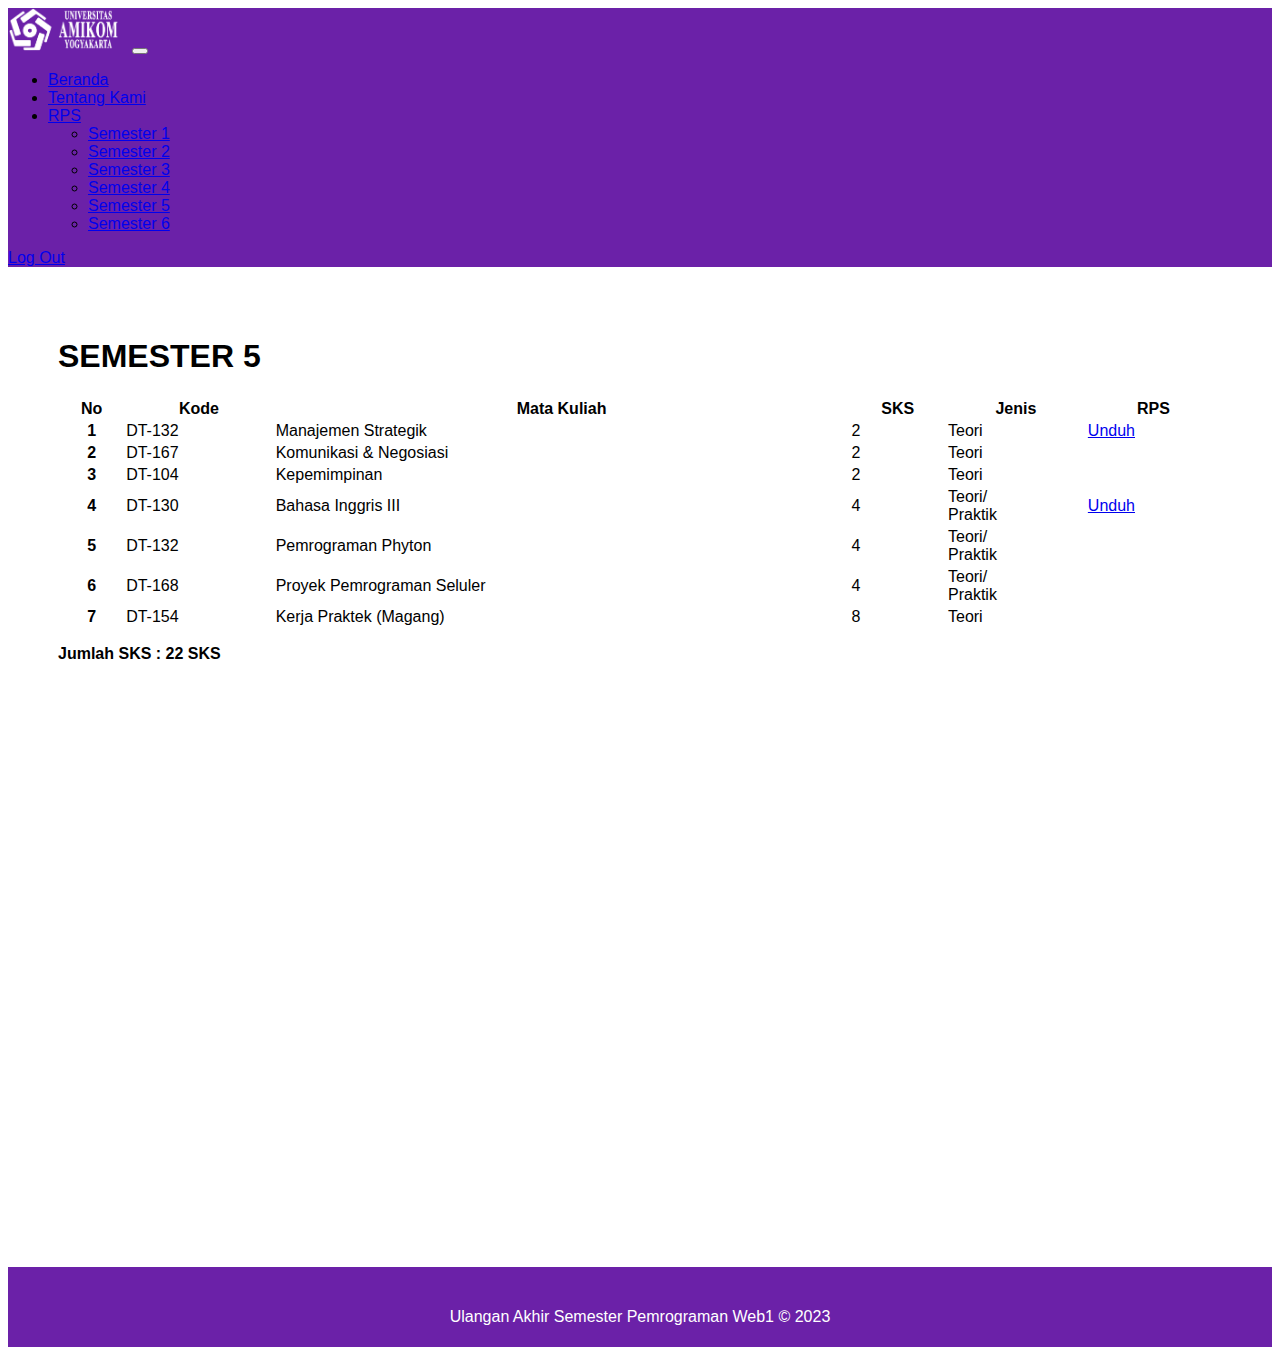
<file: semester5/index.html>
<!DOCTYPE html>
<html lang="en">
<head>
    <meta charset="UTF-8">
    <meta name="viewport" content="width=device-width, initial-scale=1.0">
    <title>Amikom</title>
    <link href="https://cdn.jsdelivr.net/npm/bootstrap@5.3.0/dist/css/bootstrap.min.css" rel="stylesheet" integrity="sha384-9ndCyUaIbzAi2FUVXJi0CjmCapSmO7SnpJef0486qhLnuZ2cdeRhO02iuK6FUUVM" crossorigin="anonymous">
    <link rel="stylesheet" href="../css/style.css">
</head>
<body>
    <nav class="navbar navbar-expand-lg position-sticky w-100 h z-1">
      <div class="container-fluid ms-4 me-4">
        <a class="navbar-brand">
                <img src="../img/logo-amikom-t.png" alt="" width="120px">
              </a>
              <button class="navbar-toggler" type="button" data-bs-toggle="collapse" data-bs-target="#navbarSupportedContent" aria-controls="navbarSupportedContent" aria-expanded="false" aria-label="Toggle navigation">
              <span class="navbar-toggler-icon"></span>
            </button>
            <div class="collapse navbar-collapse" id="navbarSupportedContent">
                  <ul class="navbar-nav ms-auto mb-2 mb-lg-0">
                  <li class="nav-item">
                      <a class="nav-link active text-white fs-4" aria-current="page" href="../home/index.html">Beranda</a>
                  </li>
                  <li class="nav-item">
                    <a class="nav-link active text-white fs-4" aria-current="page" href="../tentang/index.html">Tentang Kami</a>
                  </li>
                  <li class="nav-item dropdown">
                      <a class="nav-link dropdown-toggle text-white fs-4" href="#" role="button" data-bs-toggle="dropdown" aria-expanded="false">
                      RPS
                    </a>
                      <ul class="dropdown-menu">
                          <li><a class="dropdown-item" href="../semester1/index.html">Semester 1</a></li>
                          <li><a class="dropdown-item" href="../semester2/index.html">Semester 2</a></li>
                          <li><a class="dropdown-item" href="../semester3/index.html">Semester 3</a></li>
                          <li><a class="dropdown-item" href="../semester4/index.html">Semester 4</a></li>
                          <li><a class="dropdown-item" href="index.html">Semester 5</a></li>
                          <li><a class="dropdown-item" href="../semester6/index.html">Semester 6</a></li>
                        </ul>
                      </li>
                    </ul>
                    <form class="d-flex">
                      <a class="btn btn-danger" href="../index.html" type="submit">Log Out</a>
                    </form>
            </div>
      </div>
    </nav>

      <div class="konten">
        <h1 class="text-center"><strong>SEMESTER 5</strong></h1>
        
        <table class="table table-borderless">
          <thead>
            <tr>
              <th scope="col">No</th>
              <th scope="col">Kode</th>
              <th scope="col">Mata Kuliah</th>
              <th scope="col">SKS</th>
              <th scope="col">Jenis</th>
              <th scope="col">RPS</th>
            </tr>
          </thead>
          <tbody>
            <tr>
              <th scope="row">1</th>
              <td>DT-132</td>
              <td>Manajemen Strategik</td>
              <td>2</td>
              <td>Teori</td>
              <td><a href="#">Unduh</a></td>
            </tr>
            <tr>
              <th scope="row">2</th>
              <td>DT-167</td>
              <td>Komunikasi & Negosiasi</td>
              <td>2</td>
              <td>Teori</td>
            </tr>
            <tr>
              <th scope="row">3</th>
              <td>DT-104</td>
              <td>Kepemimpinan</td>
              <td>2</td>
              <td>Teori</td>
            </tr>
            <tr>
              <th scope="row">4</th>
              <td>DT-130</td>
              <td>Bahasa Inggris III</td>
              <td>4</td>
              <td>Teori/<br>Praktik</td>
              <td><a href="https://blogarch.amikom.ac.id/2022/0122/20220122103645.pdf" target="_blank">Unduh</a></td>
            </tr>
            <tr>
              <th scope="row">5</th>
              <td>DT-132</td>
              <td>Pemrograman Phyton</td>
              <td>4</td>
              <td>Teori/<br>Praktik</td>
            </tr>
            <tr>
              <th scope="row">6</th>
              <td>DT-168</td>
              <td>Proyek Pemrograman Seluler</td>
              <td>4</td>
              <td>Teori/<br>Praktik</td>
            </tr>
            <tr>
              <th scope="row">7</th>
              <td>DT-154</td>
              <td>Kerja Praktek (Magang)</td>
              <td>8</td>
              <td>Teori</td>
            </tr>
          </tbody>
        </table>
        
        <p><strong>Jumlah SKS : 22 SKS</strong></p>
      </div>

      <footer>
        <p>Ulangan Akhir Semester Pemrograman Web1 &#169; 2023</p>
      </footer>
      
      <script src="https://cdn.jsdelivr.net/npm/bootstrap@5.3.0/dist/js/bootstrap.bundle.min.js" integrity="sha384-geWF76RCwLtnZ8qwWowPQNguL3RmwHVBC9FhGdlKrxdiJJigb/j/68SIy3Te4Bkz" crossorigin="anonymous"></script>
</body>
</html>
</file>
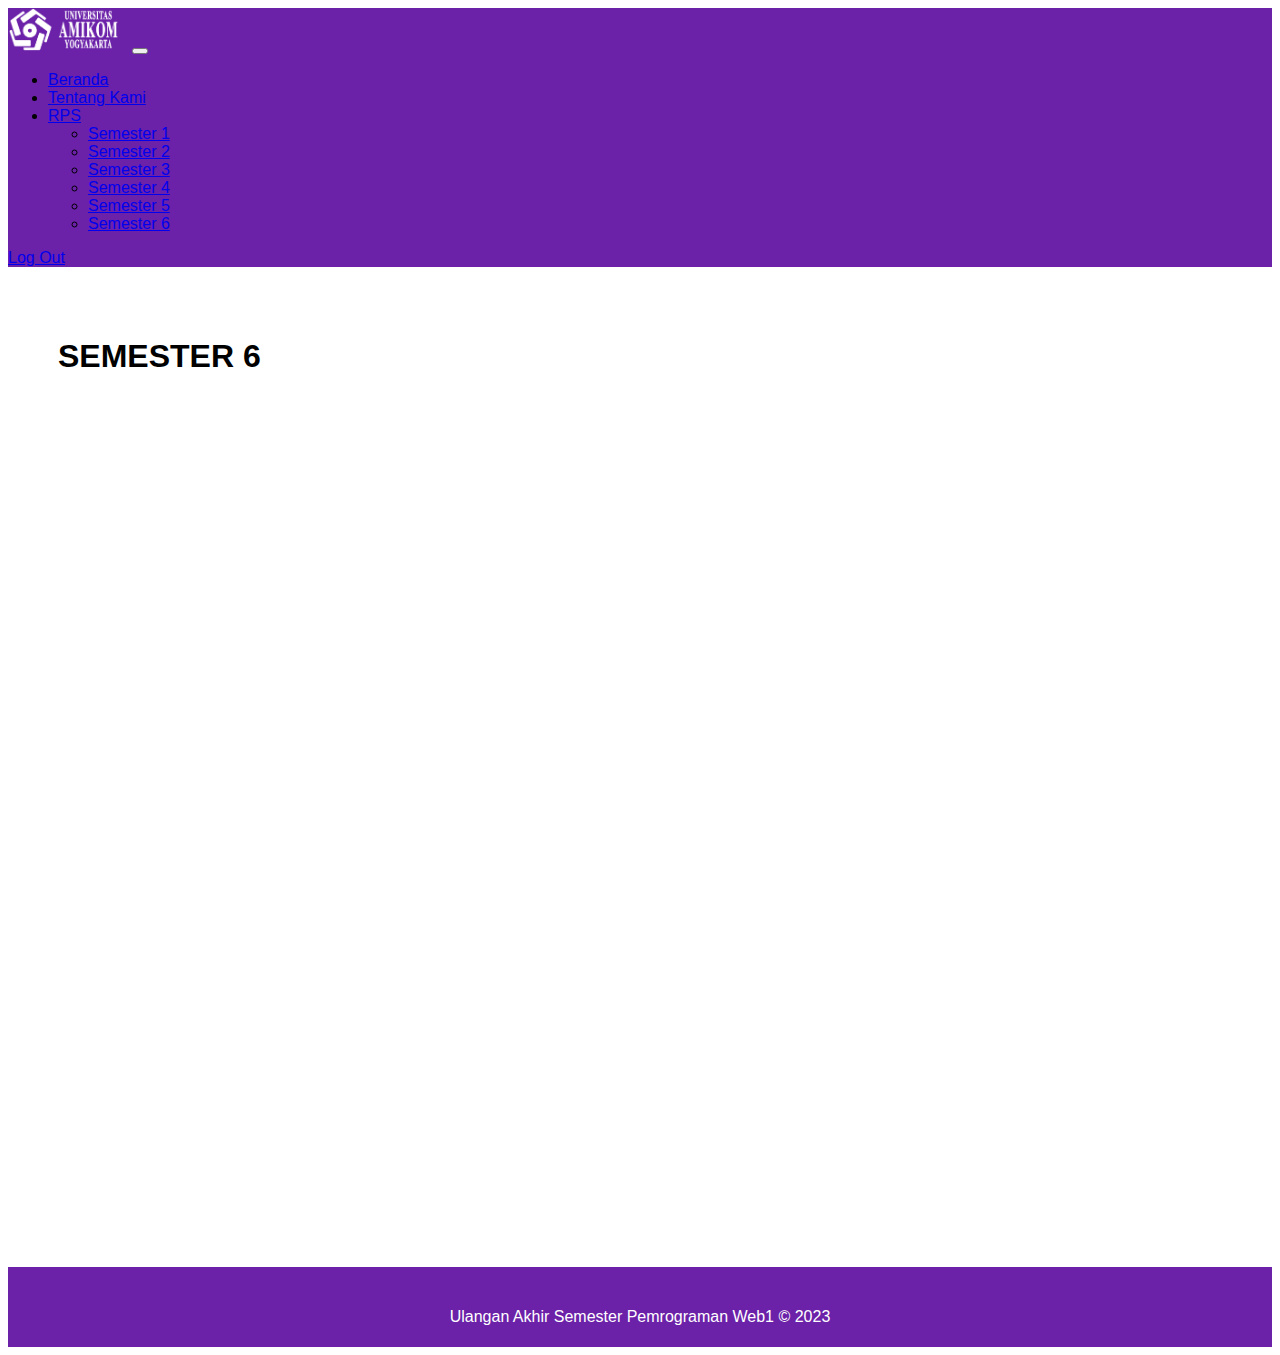
<file: semester6/index.html>
<!DOCTYPE html>
<html lang="en">
<head>
    <meta charset="UTF-8">
    <meta name="viewport" content="width=device-width, initial-scale=1.0">
    <title>Amikom</title>
    <link href="https://cdn.jsdelivr.net/npm/bootstrap@5.3.0/dist/css/bootstrap.min.css" rel="stylesheet" integrity="sha384-9ndCyUaIbzAi2FUVXJi0CjmCapSmO7SnpJef0486qhLnuZ2cdeRhO02iuK6FUUVM" crossorigin="anonymous">
    <link rel="stylesheet" href="../css/style.css">
</head>
<body>
    <nav class="navbar navbar-expand-lg position-sticky w-100 h z-1">
      <div class="container-fluid ms-4 me-4">
        <a class="navbar-brand">
                <img src="../img/logo-amikom-t.png" alt="" width="120px">
              </a>
              <button class="navbar-toggler" type="button" data-bs-toggle="collapse" data-bs-target="#navbarSupportedContent" aria-controls="navbarSupportedContent" aria-expanded="false" aria-label="Toggle navigation">
              <span class="navbar-toggler-icon"></span>
            </button>
            <div class="collapse navbar-collapse" id="navbarSupportedContent">
                  <ul class="navbar-nav ms-auto mb-2 mb-lg-0">
                  <li class="nav-item">
                      <a class="nav-link active text-white fs-4" aria-current="page" href="../home/index.html">Beranda</a>
                  </li>
                  <li class="nav-item">
                    <a class="nav-link active text-white fs-4" aria-current="page" href="../tentang/index.html">Tentang Kami</a>
                  </li>
                  <li class="nav-item dropdown">
                      <a class="nav-link dropdown-toggle text-white fs-4" href="#" role="button" data-bs-toggle="dropdown" aria-expanded="false">
                      RPS
                    </a>
                      <ul class="dropdown-menu">
                          <li><a class="dropdown-item" href="../semester1/index.html">Semester 1</a></li>
                          <li><a class="dropdown-item" href="../semester2/index.html">Semester 2</a></li>
                          <li><a class="dropdown-item" href="../semester3/index.html">Semester 3</a></li>
                          <li><a class="dropdown-item" href="../semester4/index.html">Semester 4</a></li>
                          <li><a class="dropdown-item" href="../semester5/index.html">Semester 5</a></li>
                          <li><a class="dropdown-item" href="index.html">Semester 6</a></li>
                        </ul>
                      </li>
                    </ul>
                    <form class="d-flex">
                      <a class="btn btn-danger" href="../index.html" type="submit">Log Out</a>
                    </form>
            </div>
      </div>
    </nav>

      <div class="konten">
        <h1 class="text-center"><strong>SEMESTER 6</strong></h1>
      </div>

      <footer>
        <p>Ulangan Akhir Semester Pemrograman Web1 &#169; 2023</p>
      </footer>
      
      <script src="https://cdn.jsdelivr.net/npm/bootstrap@5.3.0/dist/js/bootstrap.bundle.min.js" integrity="sha384-geWF76RCwLtnZ8qwWowPQNguL3RmwHVBC9FhGdlKrxdiJJigb/j/68SIy3Te4Bkz" crossorigin="anonymous"></script>
</body>
</html>
</file>
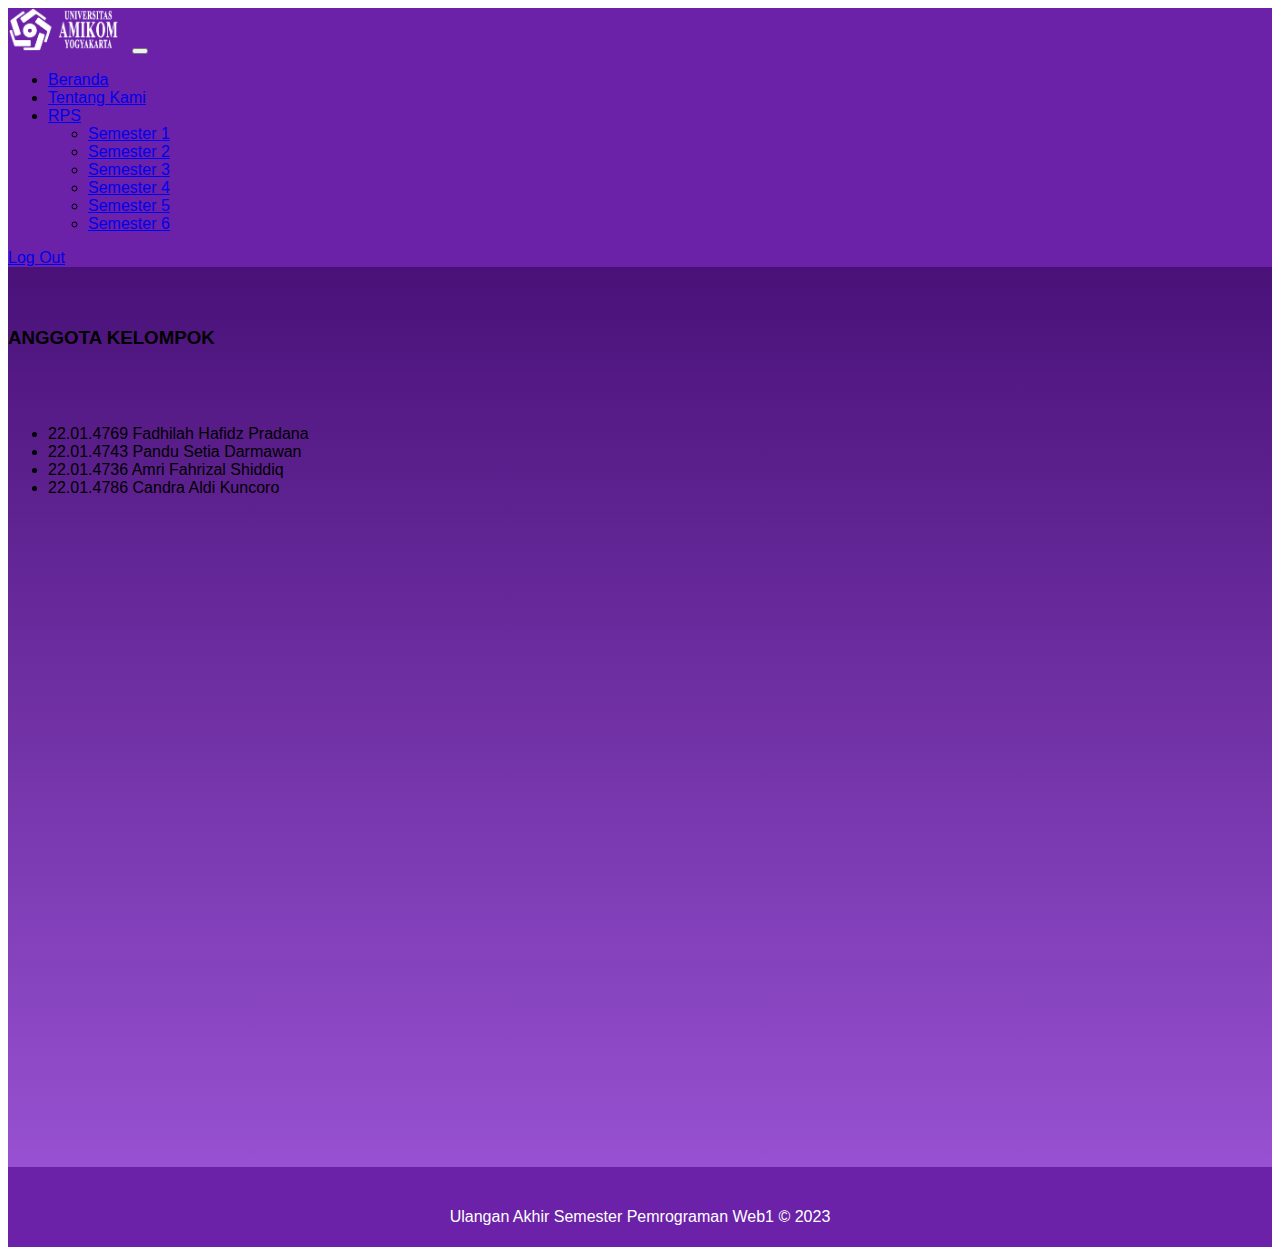
<file: tentang/index.html>
<!DOCTYPE html>
<html lang="en">
<head>
    <meta charset="UTF-8">
    <meta name="viewport" content="width=device-width, initial-scale=1.0">
    <title>Amikom</title>
    <link href="https://cdn.jsdelivr.net/npm/bootstrap@5.3.0/dist/css/bootstrap.min.css" rel="stylesheet" integrity="sha384-9ndCyUaIbzAi2FUVXJi0CjmCapSmO7SnpJef0486qhLnuZ2cdeRhO02iuK6FUUVM" crossorigin="anonymous">
    <link rel="stylesheet" href="../css/style.css">
</head>
<body>

    <nav class="navbar navbar-expand-lg position-sticky w-100 h z-1">
        <div class="container-fluid ms-4 me-4">
          <a class="navbar-brand">
                  <img src="../img/logo-amikom-t.png" alt="" width="120px">
                </a>
                <button class="navbar-toggler" type="button" data-bs-toggle="collapse" data-bs-target="#navbarSupportedContent" aria-controls="navbarSupportedContent" aria-expanded="false" aria-label="Toggle navigation">
                <span class="navbar-toggler-icon"></span>
              </button>
              <div class="collapse navbar-collapse" id="navbarSupportedContent">
                    <ul class="navbar-nav ms-auto mb-2 mb-lg-0">
                    <li class="nav-item">
                        <a class="nav-link active text-white fs-4" aria-current="page" href="../home/index.html">Beranda</a>
                    </li>
                    <li class="nav-item">
                        <a class="nav-link active text-white fs-4" aria-current="page" href="index.html">Tentang Kami</a>
                    </li>
                    <li class="nav-item dropdown">
                        <a class="nav-link dropdown-toggle text-white fs-4" href="#" role="button" data-bs-toggle="dropdown" aria-expanded="false">
                        RPS
                      </a>
                        <ul class="dropdown-menu">
                            <li><a class="dropdown-item" href="../semester1/index.html">Semester 1</a></li>
                            <li><a class="dropdown-item" href="../semester2/index.html">Semester 2</a></li>
                            <li><a class="dropdown-item" href="../semester3/index.html">Semester 3</a></li>
                            <li><a class="dropdown-item" href="../semester4/index.html">Semester 4</a></li>
                            <li><a class="dropdown-item" href="../semester5/index.html">Semester 5</a></li>
                            <li><a class="dropdown-item" href="../semester6/index.html">Semester 6</a></li>
                          </ul>
                        </li>
                      </ul>
                      <form class="d-flex">
                        <a class="btn btn-danger" href="../index.html" type="submit">Log Out</a>
                      </form>
              </div>
        </div>
      </nav>

      <main>
        <h3 class="text-center text-white"><strong>ANGGOTA KELOMPOK</strong></h3>
        <div class="container d-flex flex-row justify-content-center">
          <div class="card" style="width: 50rem;">
            <ul class="list-group list-group-flush">
              <li class="list-group-item">22.01.4769 Fadhilah Hafidz Pradana</li>
              <li class="list-group-item">22.01.4743 Pandu Setia Darmawan </li>
              <li class="list-group-item">22.01.4736 Amri Fahrizal Shiddiq</li>
              <li class="list-group-item">22.01.4786 Candra Aldi Kuncoro</li>
            </ul>
          </div>
        </div>
      </main>

      <footer>
        <p>Ulangan Akhir Semester Pemrograman Web1 &#169; 2023</p>
      </footer>
    
      <script src="https://cdn.jsdelivr.net/npm/bootstrap@5.3.0/dist/js/bootstrap.bundle.min.js" integrity="sha384-geWF76RCwLtnZ8qwWowPQNguL3RmwHVBC9FhGdlKrxdiJJigb/j/68SIy3Te4Bkz" crossorigin="anonymous"></script>
</body>
</html>
</file>
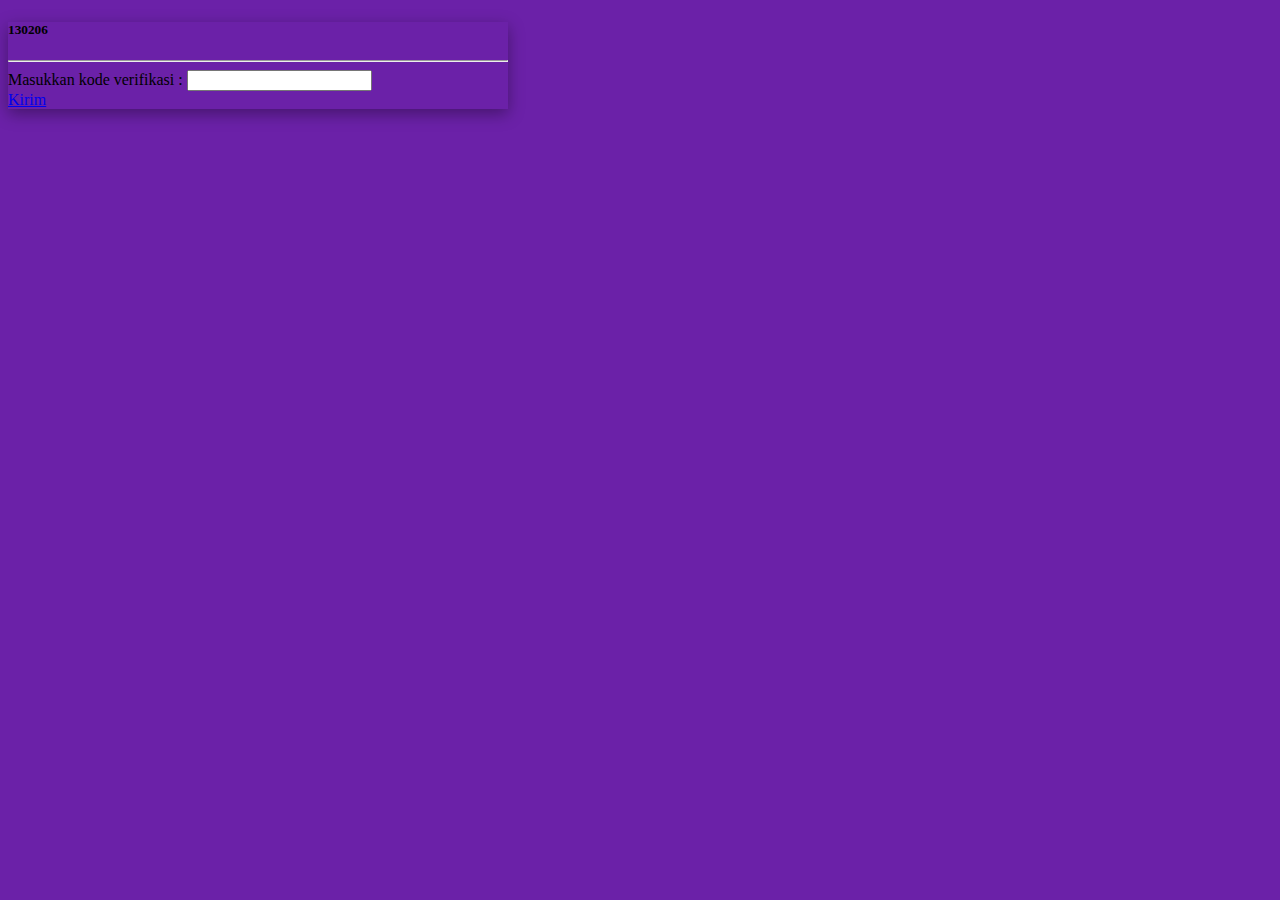
<file: lupa-password/kode.html>
<!DOCTYPE html>
<html lang="en">
  <head>
    <meta charset="utf-8" />
    <meta name="viewport" content="width=device-width, initial-scale=1" />
    <title>Amikom</title>
    <link href="https://cdn.jsdelivr.net/npm/bootstrap@5.3.0/dist/css/bootstrap.min.css" rel="stylesheet" integrity="sha384-9ndCyUaIbzAi2FUVXJi0CjmCapSmO7SnpJef0486qhLnuZ2cdeRhO02iuK6FUUVM" crossorigin="anonymous" />
    <link rel="stylesheet" href="../css/login.css">
  </head>
  <body>
    <div class="container d-md-flex position-absolute top-50 start-50 translate-middle justify-content-center">
      <div class="card mb-3">
        <div class="card-body">
          <h5 class="card-title pt-2 pb-2 text-center">130206</h5>
          <hr />
          <form>
            <div class="mb-3">
              <label for="email" class="form-label">Masukkan kode verifikasi :</label>
              <input type="email" class="form-control" id="email" aria-describedby="emailHelp" />
            </div>

            <div class="button d-flex gap-2 justify-content-center">
              <a onclick="MyAlert()" href="../index.html" type="submit" class="btn btn-primary w-100">Kirim</a>
            </div>
          </form>
        </div>
      </div>
    </div>
    <script src="https://cdn.jsdelivr.net/npm/bootstrap@5.3.0/dist/js/bootstrap.bundle.min.js" integrity="sha384-geWF76RCwLtnZ8qwWowPQNguL3RmwHVBC9FhGdlKrxdiJJigb/j/68SIy3Te4Bkz" crossorigin="anonymous"></script>
    <script src="../js/script.js"></script>
  </body>
</html>
</file>
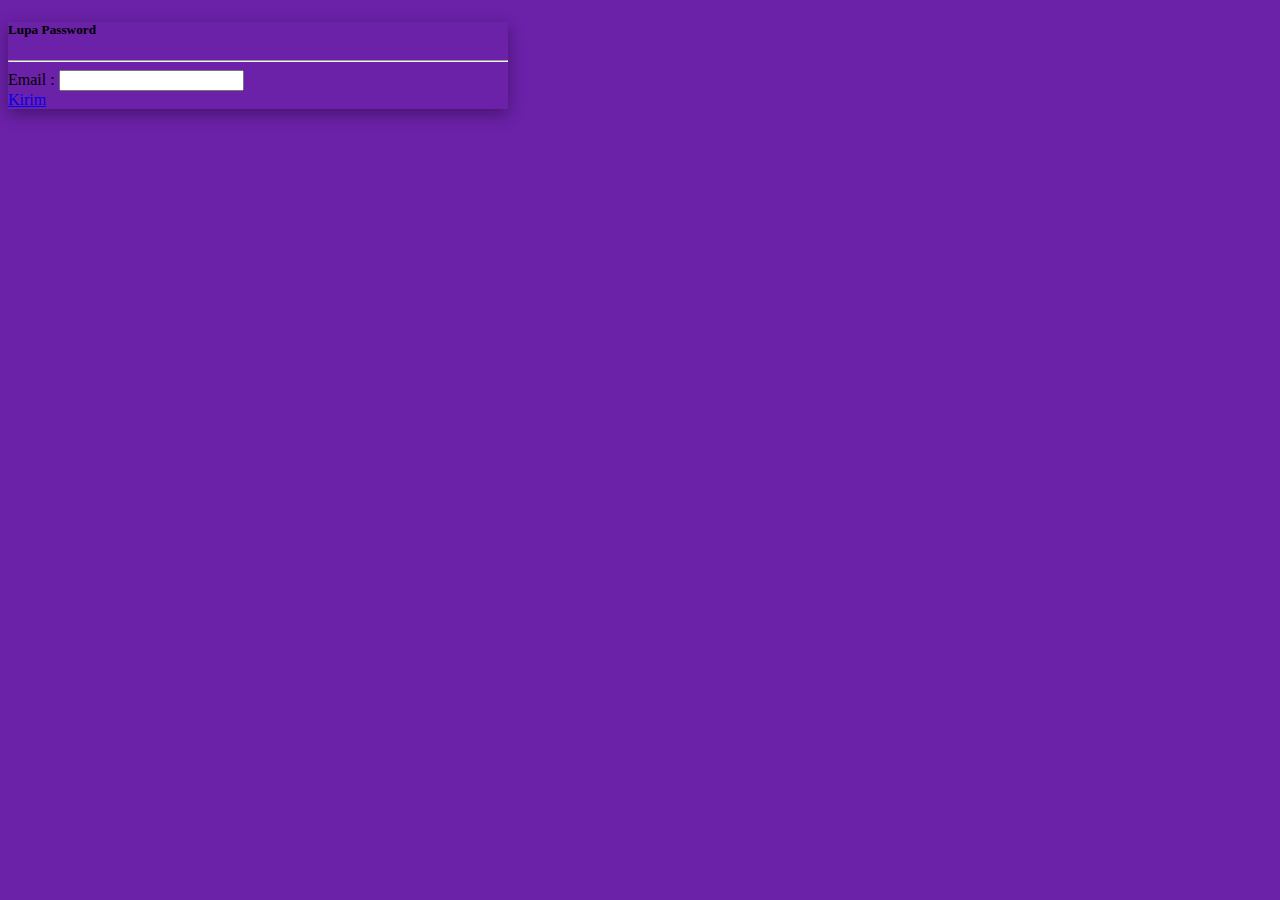
<file: lupa-password/lupa-password.html>
<!DOCTYPE html>
<html lang="en">
  <head>
    <meta charset="utf-8" />
    <meta name="viewport" content="width=device-width, initial-scale=1" />
    <title>Amikom</title>
    <link href="https://cdn.jsdelivr.net/npm/bootstrap@5.3.0/dist/css/bootstrap.min.css" rel="stylesheet" integrity="sha384-9ndCyUaIbzAi2FUVXJi0CjmCapSmO7SnpJef0486qhLnuZ2cdeRhO02iuK6FUUVM" crossorigin="anonymous" />
    <link rel="stylesheet" href="../css/login.css">
  </head>
  <body>
    <div class="container d-md-flex position-absolute top-50 start-50 translate-middle justify-content-center">
      <div class="card mb-3">
        <div class="card-body">
          <h5 class="card-title pt-2 pb-2">Lupa Password</h5>
          <hr />
          <form>
            <div class="mb-3">
              <label for="email" class="form-label">Email :</label>
              <input type="email" class="form-control" id="email" aria-describedby="emailHelp" />
            </div>

            <div class="button d-flex gap-2 justify-content-center">
              <a href="kode.html" type="submit" class="btn btn-primary w-100">Kirim</a>
            </div>
          </form>
        </div>
      </div>
    </div>
    <script src="https://cdn.jsdelivr.net/npm/bootstrap@5.3.0/dist/js/bootstrap.bundle.min.js" integrity="sha384-geWF76RCwLtnZ8qwWowPQNguL3RmwHVBC9FhGdlKrxdiJJigb/j/68SIy3Te4Bkz" crossorigin="anonymous"></script>
  </body>
</html>
</file>
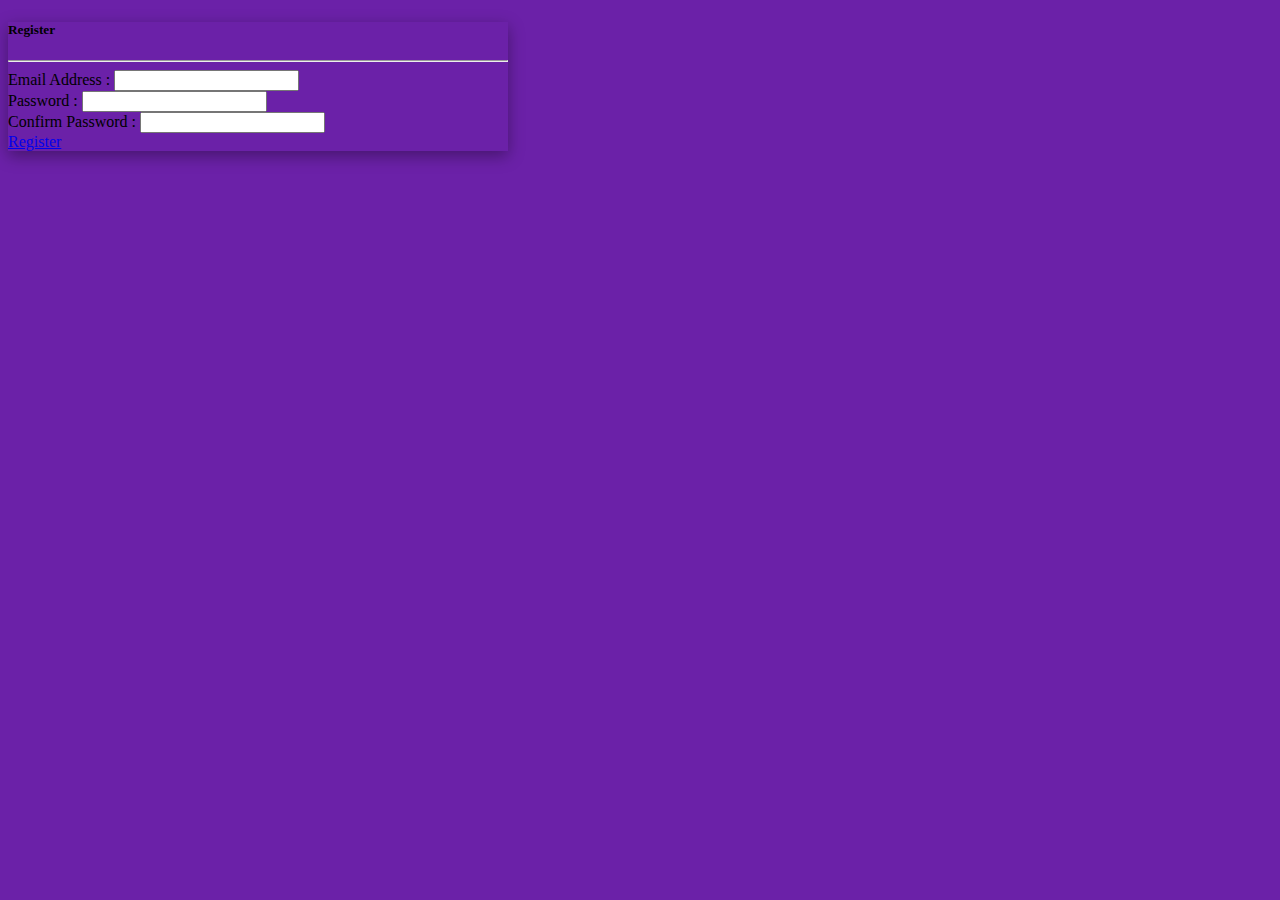
<file: register/register.html>
<!DOCTYPE html>
<html lang="en">
  <head>
    <meta charset="utf-8" />
    <meta name="viewport" content="width=device-width, initial-scale=1" />
    <title>Amikom</title>
    <link href="https://cdn.jsdelivr.net/npm/bootstrap@5.3.0/dist/css/bootstrap.min.css" rel="stylesheet" integrity="sha384-9ndCyUaIbzAi2FUVXJi0CjmCapSmO7SnpJef0486qhLnuZ2cdeRhO02iuK6FUUVM" crossorigin="anonymous" />
    <link rel="stylesheet" href="../css/login.css">
  </head>
  <body>
    <div class="container d-md-flex position-absolute top-50 start-50 translate-middle justify-content-center">
      <div class="card mb-3">
        <div class="card-body">
          <h5 class="card-title pt-2 pb-2">Register</h5>
          <hr />
          <form>
            <div class="mb-3">
              <label for="email" class="form-label">Email Address :</label>
              <input type="email" class="form-control" id="email">
            </div>
            <div class="mb-3">
              <label for="password" class="form-label">Password :</label>
              <input type="password" class="form-control" id="password">
            </div>
            <div class="mb-3">
              <label for="confirmpassword" class="form-label">Confirm Password :</label>
              <input type="confirmpassword" class="form-control" id="confirmpassword">
            </div>
            <div class="button d-flex gap-2 justify-content-center">
              <a onclick="Register()" href="../index.html" type="submit" class="btn btn-primary">Register</a>
            </div>
          </form>
        </div>
      </div>
    </div>
    <script src="https://cdn.jsdelivr.net/npm/bootstrap@5.3.0/dist/js/bootstrap.bundle.min.js" integrity="sha384-geWF76RCwLtnZ8qwWowPQNguL3RmwHVBC9FhGdlKrxdiJJigb/j/68SIy3Te4Bkz" crossorigin="anonymous"></script>
    <script src="../js/script.js"></script>
  </body>
</html>
</file>
<file: css/login.css>
body {
    background-color: #6B21A8;
}
  .card {
    width: 500px;
    box-shadow: rgba(0, 0, 0, 0.35) 0px 5px 15px;
}

@media screen and (max-width: 530px) {
  .container {
    display: flex;
    justify-content: center;
  }
  .card {
    width: 350px;
  }
}
@media screen and (min-width: 530px) and (max-width: 576px) {
  .container {
    display: flex;
    justify-content: center;
  }
}
</file>
<file: css/style.css>
* {
    font-family: Arial, Helvetica, sans-serif;
    box-sizing: border-box;
}

main {
    display: flex;
    flex-direction: column;
    background: linear-gradient(#4a1179, #9751d1);
    min-width: 100%;
    min-height: 100vh;
}

main .text {
    padding-top: 50px;
    padding-bottom: 50px;
}

main h3 {
    margin-top: 60px;
    margin-bottom: 60px;
}

.collapse li a:hover {
    font-weight: bold;
}

.deskripsi {
    margin-top: 50px;
    margin-left: 100px;
    margin-right: 100px;
    margin-bottom: 50px;
}

body {
    max-height: 100%;
}

nav {
    top: 0;
    width: 100%;
    background-color: #6B21A8;
}

.konten {
    display: flex;
    flex-direction: column;
    justify-content: start;
    min-height: 100vh;
    margin: 50px;
}

footer {
    background-color: #6B21A8;
    color: white;
    padding-top: 20px;
    display: flex;
    justify-content: center;
    align-items: center;
    width: 100%;
    height: 80px;
    margin-top: auto;
}

@media screen and (max-width: 500px) {
    .konten {
        margin-top: 50px;
        margin-left: 20px;
    }
    main iframe {
        width: 300px;
        height: 300px;
    }
    main img {
        width: 300px;
        margin-bottom: 20px;
    }
    .deskripsi {
        margin: 20px;
    }
}

@media screen and (max-width: 380px) {
    footer {
        font-size: 90%;
    }
}

@media screen and (min-width: 500px) and (max-width: 800px) {
    main iframe {
        width: 400px;
        height: 400px;
    }
    main img {
        width: 300px;
        margin-bottom: 20px;
    }
    .deskripsi {
        margin: 20px;
    }
}
</file>
